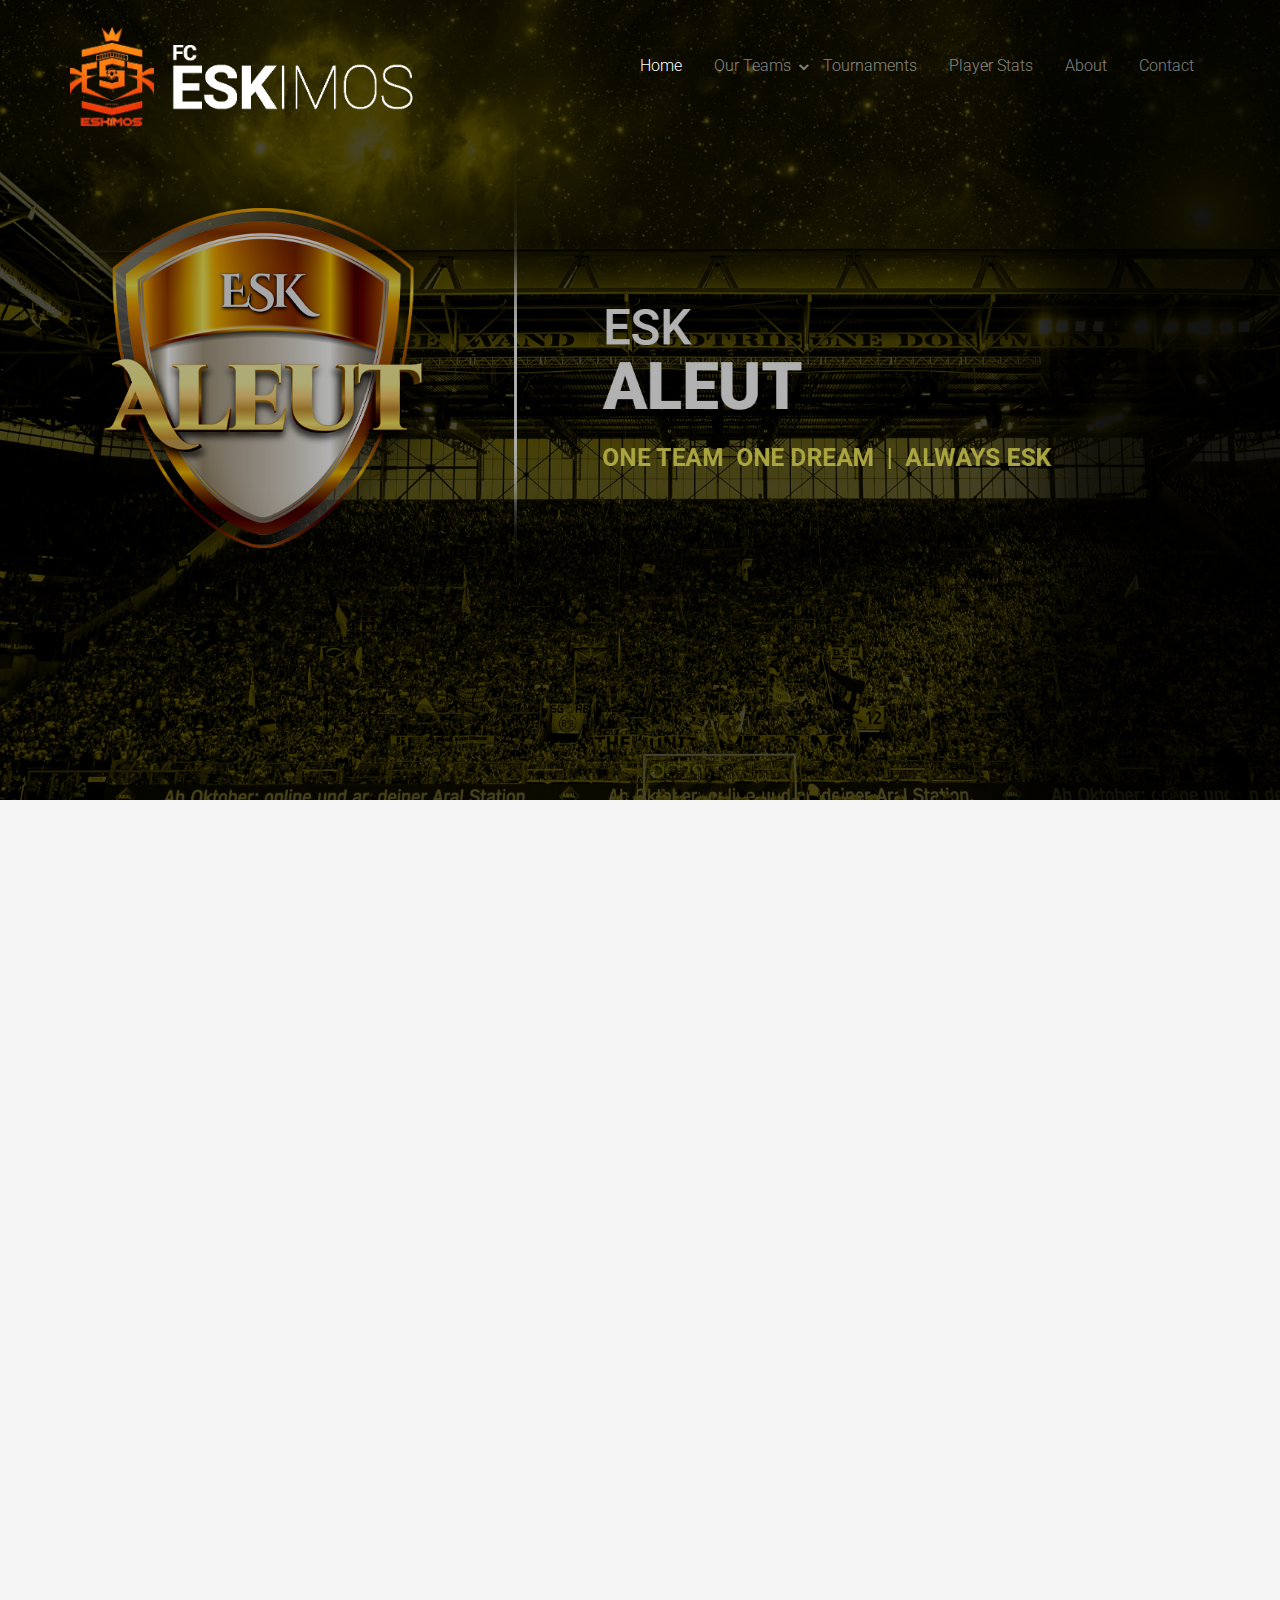
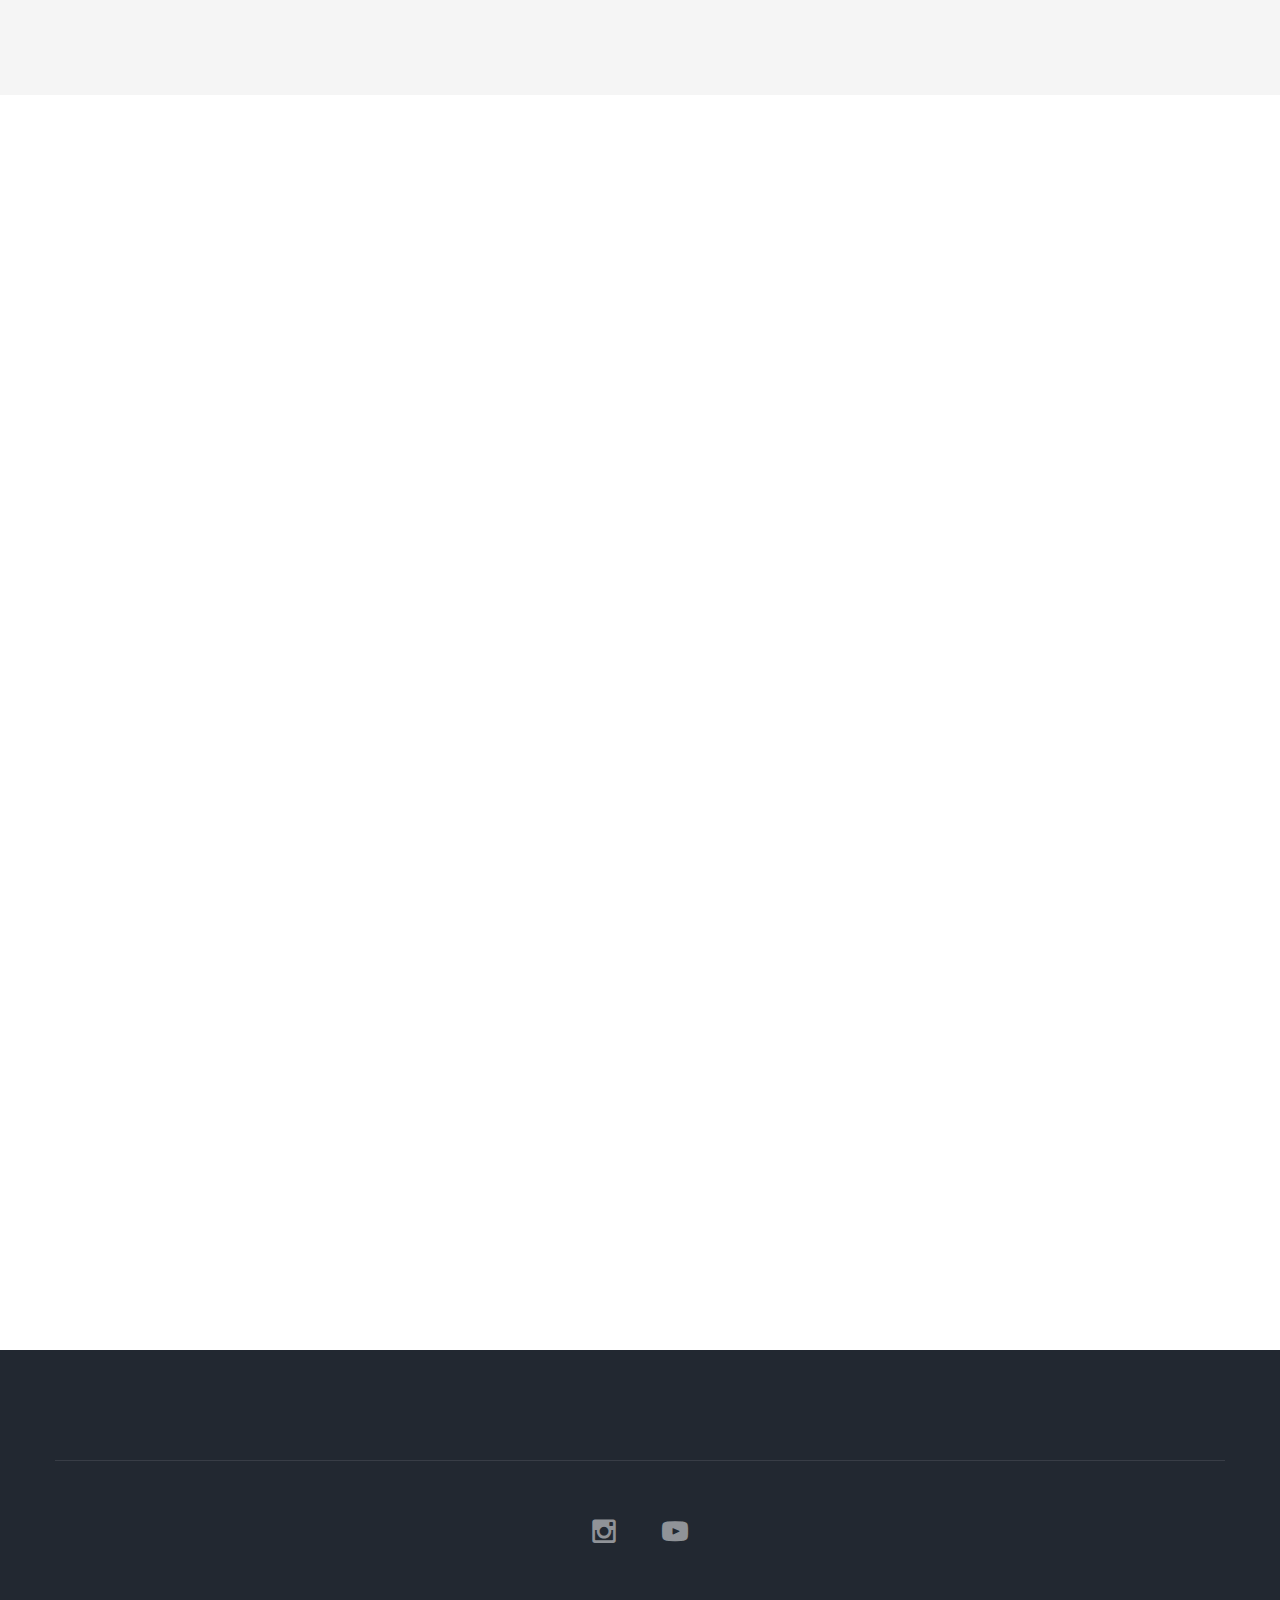
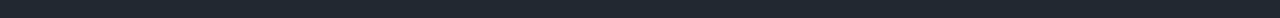
<file: aleut.html>
<!DOCTYPE html>
<!--[if lt IE 7]>      <html class="no-js lt-ie9 lt-ie8 lt-ie7"> <![endif]-->
<!--[if IE 7]>         <html class="no-js lt-ie9 lt-ie8"> <![endif]-->
<!--[if IE 8]>         <html class="no-js lt-ie9"> <![endif]-->
<!--[if gt IE 8]><!--> <html class="no-js"> <!--<![endif]-->
	<head>
	<meta charset="utf-8">
	<meta http-equiv="X-UA-Compatible" content="IE=edge">
	<title> ESK ALEUT</title>
	<link rel="icon" href="eskLogo/aleut png.png">
	<meta name="viewport" content="width=device-width, initial-scale=1">
	<meta name="description" content="Free HTML5 Template by FREEHTML5.CO" />
	<meta name="keywords" content="free html5, free template, free bootstrap, html5, css3, mobile first, responsive" />
	<meta name="author" content="FREEHTML5.CO" />

  <!-- 
	//////////////////////////////////////////////////////

	FREE HTML5 TEMPLATE 
	DESIGNED & DEVELOPED by FREEHTML5.CO
		
	Website: 		http://freehtml5.co/
	Email: 			info@freehtml5.co
	Twitter: 		http://twitter.com/esk
	Facebook: 		https://www.facebook.com/esk

	//////////////////////////////////////////////////////
	 -->

  	<!-- Facebook and Twitter integration -->
	<meta property="og:title" content=""/>
	<meta property="og:image" content=""/>
	<meta property="og:url" content=""/>
	<meta property="og:site_name" content=""/>
	<meta property="og:description" content=""/>
	<meta name="twitter:title" content="" />
	<meta name="twitter:image" content="" />
	<meta name="twitter:url" content="" />
	<meta name="twitter:card" content="" />

	<!-- Place favicon.ico and apple-touch-icon.png in the root directory -->
	<link rel="shortcut icon" href="favicon.ico">

	<link href='https://fonts.googleapis.com/css?family=Roboto:400,100,300,700,900' rel='stylesheet' type='text/css'>
	
	<!-- Animate.css -->
	<link rel="stylesheet" href="css/animate.css">
	<!-- Icomoon Icon Fonts-->
	<link rel="stylesheet" href="css/icomoon.css">
	<!-- Bootstrap  -->
	<link rel="stylesheet" href="css/bootstrap.css">
	<!-- Superfish -->
	<link rel="stylesheet" href="css/superfish.css">

	<link rel="stylesheet" href="css/style.css">


	<!-- Modernizr JS -->
	<script src="js/modernizr-2.6.2.min.js"></script>
	<!-- FOR IE9 below -->
	<!--[if lt IE 9]>
	<script src="js/respond.min.js"></script>
	<![endif]-->

	</head>
	<body>
		<div id="esk-wrapper">
			<div id="esk-page">
			<div id="esk-header">
				<header id="ESK-header-section">
					<div class="container">
						<div class="nav-header">
							
							<a href="#" class="js-esk-nav-toggle esk-nav-toggle"><i></i></a>
							
							<div id="ESK-logo"><a href="index.html"><img src="eskLogo/for website/esk-main-logo.png" alt="" id="main-logo"> <img src="eskLogo/for website/name.png" alt="" id="logo-logo"> </a></div>
							<!-- START #Esk-menu-wrap -->
							<nav id="esk-menu-wrap" role="navigation">
								<ul class="sf-menu" id="esk-primary-menu">
									<li class="active">
										<a href="index.html">Home</a>
									</li>
									<li>
										<a href="classes.html" class="esk-sub-ddown">Our Teams</a>
										 <ul class="esk-sub-menu">
											 <li><a href="aleut.html">ESK ALEUT</a></li>
											 <li><a href="#">ESK CLASSIX</a></li>
											 <li><a href="#">ESK INUIT</a></li>
											 <li><a href="#">ESK UNITY</a></li>
											 <li><a href="#">ESK YUPIK</a></li> 
										</ul>
									</li>
									<li>
										<a href="tournaments.html">Tournaments</a>
									</li>
									<li><a href="playerstats.html">Player Stats</a></li>
									<li><a href="about.html">About</a></li>
									<li><a href="contact.html">Contact</a></li>
								</ul>
							</nav>
						</div>
					</div>
				</header>		
			</div>
			<!-- end:esk-header -->
			<div class="esk-hero">
				<div class="esk-overlay"></div>
				<div class="esk-cover" data-stellar-background-ratio="0.5" style="background-image: url(images/aleutWallpaper.jpg);">
					<div class="desc animate-box">
						<div class="container">
							<div class="row">								
							</div>
						</div>
					</div>
				</div>
			</div>
			<!-- end:esk-hero -->
		<div id="esk-schedule-section" class="esk-lightgray-section">
			<div class="container">
				<div class="row">
					<div class="col-md-8 col-md-offset-2">
						<div class="heading-section text-center animate-box">
							<h2>Our Team</h2>
							<p>The teams consist of skilled players who represent their team in various tournaments and leagues, aiming to achieve success and recognition in the competitive gaming world.</p>
						</div>
					</div>
				</div>
				<div class="row animate-box">
					<div class="col-md-10 col-md-offset-1 text-center">
						<ul class="schedule">
							<li><a href="#" class="active" data-sched="sunday">1</a></li>
							<li><a href="#" data-sched="monday">2</a></li>
							<li><a href="#" data-sched="tuesday">3</a></li>
							<li><a href="#" data-sched="wednesday">4</a></li>
							<li><a href="#" data-sched="thursday">5</a></li>
							<li><a href="#" data-sched="monday">6</a></li>
							<li><a href="#" data-sched="saturday">7</a></li>
						</ul>
					</div>
					<div class="row text-center">

						<div class="col-md-12 schedule-container">

							<div class="schedule-content active" data-day="sunday">
								<div class="col-md-3 col-sm-6">
									<div class="program program-schedule">
										<img src="images/aleutPlayers/fayis.png" alt="Cycling">										
										<h3>Fayis</h3>
										<span>Manager</span>
										
									</div>
								</div>
								<div class="col-md-3 col-sm-6">
									<div class="program program-schedule">
										<img src="images/aleutPlayers/noobmaster.png" alt="">										
										<h3>Noobmaster</h3>
										<span>Manager</span>
									</div>
								</div>
								<div class="col-md-3 col-sm-6">
									<div class="program program-schedule">
										<img src="images/fit-cycling.svg" alt="">
										<small>06AM-7AM</small>
										<h3>Cycling Program</h3>
										<span>Rita Doe</span>
									</div>
								</div>
								<div class="col-md-3 col-sm-6">
									<div class="program program-schedule">
										<img src="images/fit-boxing.svg" alt="Cycling">
										<small>06AM-7AM</small>
										<h3>Boxing Fitness</h3>
										<span>John Dose</span>
									</div>
								</div>
							</div>
							<!-- END sched-content -->

							<div class="schedule-content" data-day="monday">
								<div class="col-md-3 col-sm-6">
									<div class="program program-schedule">
										<img src="images/fit-yoga.svg" alt="">
										<small>06AM-7AM</small>
										<h3>Yoga Programs</h3>
										<span>James Smith</span>
									</div>
								</div>
								<div class="col-md-3 col-sm-6">
									<div class="program program-schedule">
										<img src="images/fit-dumbell.svg" alt="Cycling">
										<small>06AM-7AM</small>
										<h3>Body Building</h3>
										<span>John Doe</span>
									</div>
								</div>
								<div class="col-md-3 col-sm-6">
									<div class="program program-schedule">
										<img src="images/fit-boxing.svg" alt="Cycling">
										<small>06AM-7AM</small>
										<h3>Boxing Fitness</h3>
										<span>John Dose</span>
									</div>
								</div>
								<div class="col-md-3 col-sm-6">
									<div class="program program-schedule">
										<img src="images/fit-cycling.svg" alt="">
										<small>06AM-7AM</small>
										<h3>Cycling Program</h3>
										<span>Rita Doe</span>
									</div>
								</div>
								
							</div>
							<!-- END sched-content -->

							<div class="schedule-content" data-day="tuesday">
								<div class="col-md-3 col-sm-6">
									<div class="program program-schedule">
										<img src="images/fit-dumbell.svg" alt="Cycling">
										<small>06AM-7AM</small>
										<h3>Body Building</h3>
										<span>John Doe</span>
									</div>
								</div>
								<div class="col-md-3 col-sm-6">
									<div class="program program-schedule">
										<img src="images/fit-yoga.svg" alt="">
										<small>06AM-7AM</small>
										<h3>Yoga Programs</h3>
										<span>James Smith</span>
									</div>
								</div>
								<div class="col-md-3 col-sm-6">
									<div class="program program-schedule">
										<img src="images/fit-cycling.svg" alt="">
										<small>06AM-7AM</small>
										<h3>Cycling Program</h3>
										<span>Rita Doe</span>
									</div>
								</div>
								<div class="col-md-3 col-sm-6">
									<div class="program program-schedule">
										<img src="images/fit-boxing.svg" alt="Cycling">
										<small>06AM-7AM</small>
										<h3>Boxing Fitness</h3>
										<span>John Dose</span>
									</div>
								</div>
							</div>
							<!-- END sched-content -->

							<div class="schedule-content" data-day="wednesday">
								<div class="col-md-3 col-sm-6">
									<div class="program program-schedule">
										<img src="images/fit-yoga.svg" alt="">
										<small>06AM-7AM</small>
										<h3>Yoga Programs</h3>
										<span>James Smith</span>
									</div>
								</div>
								<div class="col-md-3 col-sm-6">
									<div class="program program-schedule">
										<img src="images/fit-dumbell.svg" alt="Cycling">
										<small>06AM-7AM</small>
										<h3>Body Building</h3>
										<span>John Doe</span>
									</div>
								</div>
								<div class="col-md-3 col-sm-6">
									<div class="program program-schedule">
										<img src="images/fit-boxing.svg" alt="Cycling">
										<small>06AM-7AM</small>
										<h3>Boxing Fitness</h3>
										<span>John Dose</span>
									</div>
								</div>
								<div class="col-md-3 col-sm-6">
									<div class="program program-schedule">
										<img src="images/fit-cycling.svg" alt="">
										<small>06AM-7AM</small>
										<h3>Cycling Program</h3>
										<span>Rita Doe</span>
									</div>
								</div>
							</div>
							<!-- END sched-content -->

							<div class="schedule-content" data-day="thursday">
								<div class="col-md-3 col-sm-6">
									<div class="program program-schedule">
										<img src="images/fit-dumbell.svg" alt="Cycling">
										<small>06AM-7AM</small>
										<h3>Body Building</h3>
										<span>John Doe</span>
									</div>
								</div>
								<div class="col-md-3 col-sm-6">
									<div class="program program-schedule">
										<img src="images/fit-yoga.svg" alt="">
										<small>06AM-7AM</small>
										<h3>Yoga Programs</h3>
										<span>James Smith</span>
									</div>
								</div>
								<div class="col-md-3 col-sm-6">
									<div class="program program-schedule">
										<img src="images/fit-cycling.svg" alt="">
										<small>06AM-7AM</small>
										<h3>Cycling Program</h3>
										<span>Rita Doe</span>
									</div>
								</div>
								<div class="col-md-3 col-sm-6">
									<div class="program program-schedule">
										<img src="images/fit-boxing.svg" alt="Cycling">
										<small>06AM-7AM</small>
										<h3>Boxing Fitness</h3>
										<span>John Dose</span>
									</div>
								</div>
							</div>
							<!-- END sched-content -->

							<div class="schedule-content" data-day="friday">
								<div class="col-md-3 col-sm-6">
									<div class="program program-schedule">
										<img src="images/fit-yoga.svg" alt="">
										<small>06AM-7AM</small>
										<h3>Yoga Programs</h3>
										<span>James Smith</span>
									</div>
								</div>
								<div class="col-md-3 col-sm-6">
									<div class="program program-schedule">
										<img src="images/fit-dumbell.svg" alt="Cycling">
										<small>06AM-7AM</small>
										<h3>Body Building</h3>
										<span>John Doe</span>
									</div>
								</div>
								<div class="col-md-3 col-sm-6">
									<div class="program program-schedule">
										<img src="images/fit-boxing.svg" alt="Cycling">
										<small>06AM-7AM</small>
										<h3>Boxing Fitness</h3>
										<span>John Dose</span>
									</div>
								</div>
								<div class="col-md-3 col-sm-6">
									<div class="program program-schedule">
										<img src="images/fit-cycling.svg" alt="">
										<small>06AM-7AM</small>
										<h3>Cycling Program</h3>
										<span>Rita Doe</span>
									</div>
								</div>
							</div>
							<!-- END sched-content -->

							<div class="schedule-content" data-day="saturday">
								<div class="col-md-3 col-sm-6">
									<div class="program program-schedule">
										<img src="images/fit-dumbell.svg" alt="Cycling">
										<small>06AM-7AM</small>
										<h3>Body Building</h3>
										<span>John Doe</span>
									</div>
								</div>
								<div class="col-md-3 col-sm-6">
									<div class="program program-schedule">
										<img src="images/fit-yoga.svg" alt="">
										<small>06AM-7AM</small>
										<h3>Yoga Programs</h3>
										<span>James Smith</span>
									</div>
								</div>
								<div class="col-md-3 col-sm-6">
									<div class="program program-schedule">
										<img src="images/fit-cycling.svg" alt="">
										<small>06AM-7AM</small>
										<h3>Cycling Program</h3>
										<span>Rita Doe</span>
									</div>
								</div>
								<div class="col-md-3 col-sm-6">
									<div class="program program-schedule">
										<img src="images/fit-boxing.svg" alt="Cycling">
										<small>06AM-7AM</small>
										<h3>Boxing Fitness</h3>
										<span>John Dose</span>
									</div>
								</div>
							</div>
							<!-- END sched-content -->
						</div>

						
					</div>
				</div>
			</div>
		</div>
		<div id="esk-programs-section">
			<div class="container">
				<div class="row">
					<div class="col-md-8 col-md-offset-2">
						<div class="heading-section text-center animate-box">
							<h2>Our Latest Performances</h2>
							<p>Esk Team has conducted many tournaments since its inception... <br>below are the latest 6 Tournament Stats of Aleut Team</p>
						</div>
					</div>
				</div>
				<div class="row text-center">
					<div class="col-md-4 col-sm-6">
						<div class="program animate-box">
							<img src="eskLogo/for website/eskleague.jpg" alt="Cycling">
							<h3>Esk League</h3>
							<p>24 Teams with 5 players each. <br> A goal basis tournament.</p>
							<span><a href="esk tournaments/esk ucl.html" class="btn btn-default">Check Now</a></span>
						</div>
					</div>
					<div class="col-md-4 col-sm-6">
						<div class="program animate-box">
							<img src="eskLogo/for website/eskucl.jpg" alt="">
							<h3>Esk Ucl</h3>
							<p>20 Teams with 6 players each. <br>A Division basis tournament. </p>
							<span><a href="#" class="btn btn-default">Check Now</a></span>
						</div>
					</div>
					<div class="col-md-4 col-sm-6">
						<div class="program animate-box">
							<img src="eskLogo/for website/esk3star.jpg" alt="">
							<h3>Esk 3star Tournament</h3>
							<p> Individual Group + Knock Tournament. Players value : 3 or less can only be used.</p>
							<span><a href="#" class="btn btn-default">Check Now</a></span>
						</div>
					</div>
					<div class="col-md-4 col-sm-6">
						<div class="program animate-box">
							<img src="eskLogo/for website/eskknockbelt.png" alt="Cycling">
							<h3>Esk Individual Knockouts</h3>
							<p>Weekend Individual Knockout Tournament</p>
							<span><a href="#" class="btn btn-default">Check Now</a></span>
						</div>
					</div>
					<div class="col-md-4 col-sm-6">
						<div class="program animate-box">
							<img src="eskLogo/for website/eskduobelt.png" alt="">
							<h3>Esk Duo Knockouts</h3>
							<p> Weekend Co op <br>Knockout Tournament</p>
							<span><a href="#" class="btn btn-default">Check Now</a></span>
						</div>
					</div>
					<div class="col-md-4 col-sm-6">
						<div class="program animate-box">
							<img src="eskLogo/for website/esktriobelt.png" alt="">
							<h3>Esk Trio Knockouts</h3>
							<p> Weekend Knockout Tournament with 3players in a team</p>
							<span><a href="#" class="btn btn-default">Check Now</a></span>
						</div>
					</div>
				</div>
			</div>
		</div>
		<footer>
			<div id="footer">
				<div class="container">
					
					<div class="row copy-right">
						<div class="col-md-6 col-md-offset-3 text-center">
							<p class="esk-social-icons">								
								<a href="https://wa.me/+918078495276"><i class="icon-instagram"></i></a>
								<a class="whatsapp-btn" href="https://wa.me/+918078495276"><i class="fab fa-whatsapp"></i></a>
								<a href="#"><i class="icon-youtube"></i></a>
							</p>
						</div>
					</div>
				</div>
			</div>
		</footer>
	

	</div>
	<!-- END esk-page -->

	</div>
	<!-- END esk-wrapper -->

	<!-- jQuery -->


	<script src="js/jquery.min.js"></script>
	<!-- jQuery Easing -->
	<script src="js/jquery.easing.1.3.js"></script>
	<!-- Bootstrap -->
	<script src="js/bootstrap.min.js"></script>
	<!-- Waypoints -->
	<script src="js/jquery.waypoints.min.js"></script>
	<!-- Stellar -->
	<script src="js/jquery.stellar.min.js"></script>
	<!-- Superfish -->
	<script src="js/hoverIntent.js"></script>
	<script src="js/superfish.js"></script>

	<!-- Main JS (Do not remove) -->
	<script src="js/main.js"></script>

	</body>
</html>
</file>
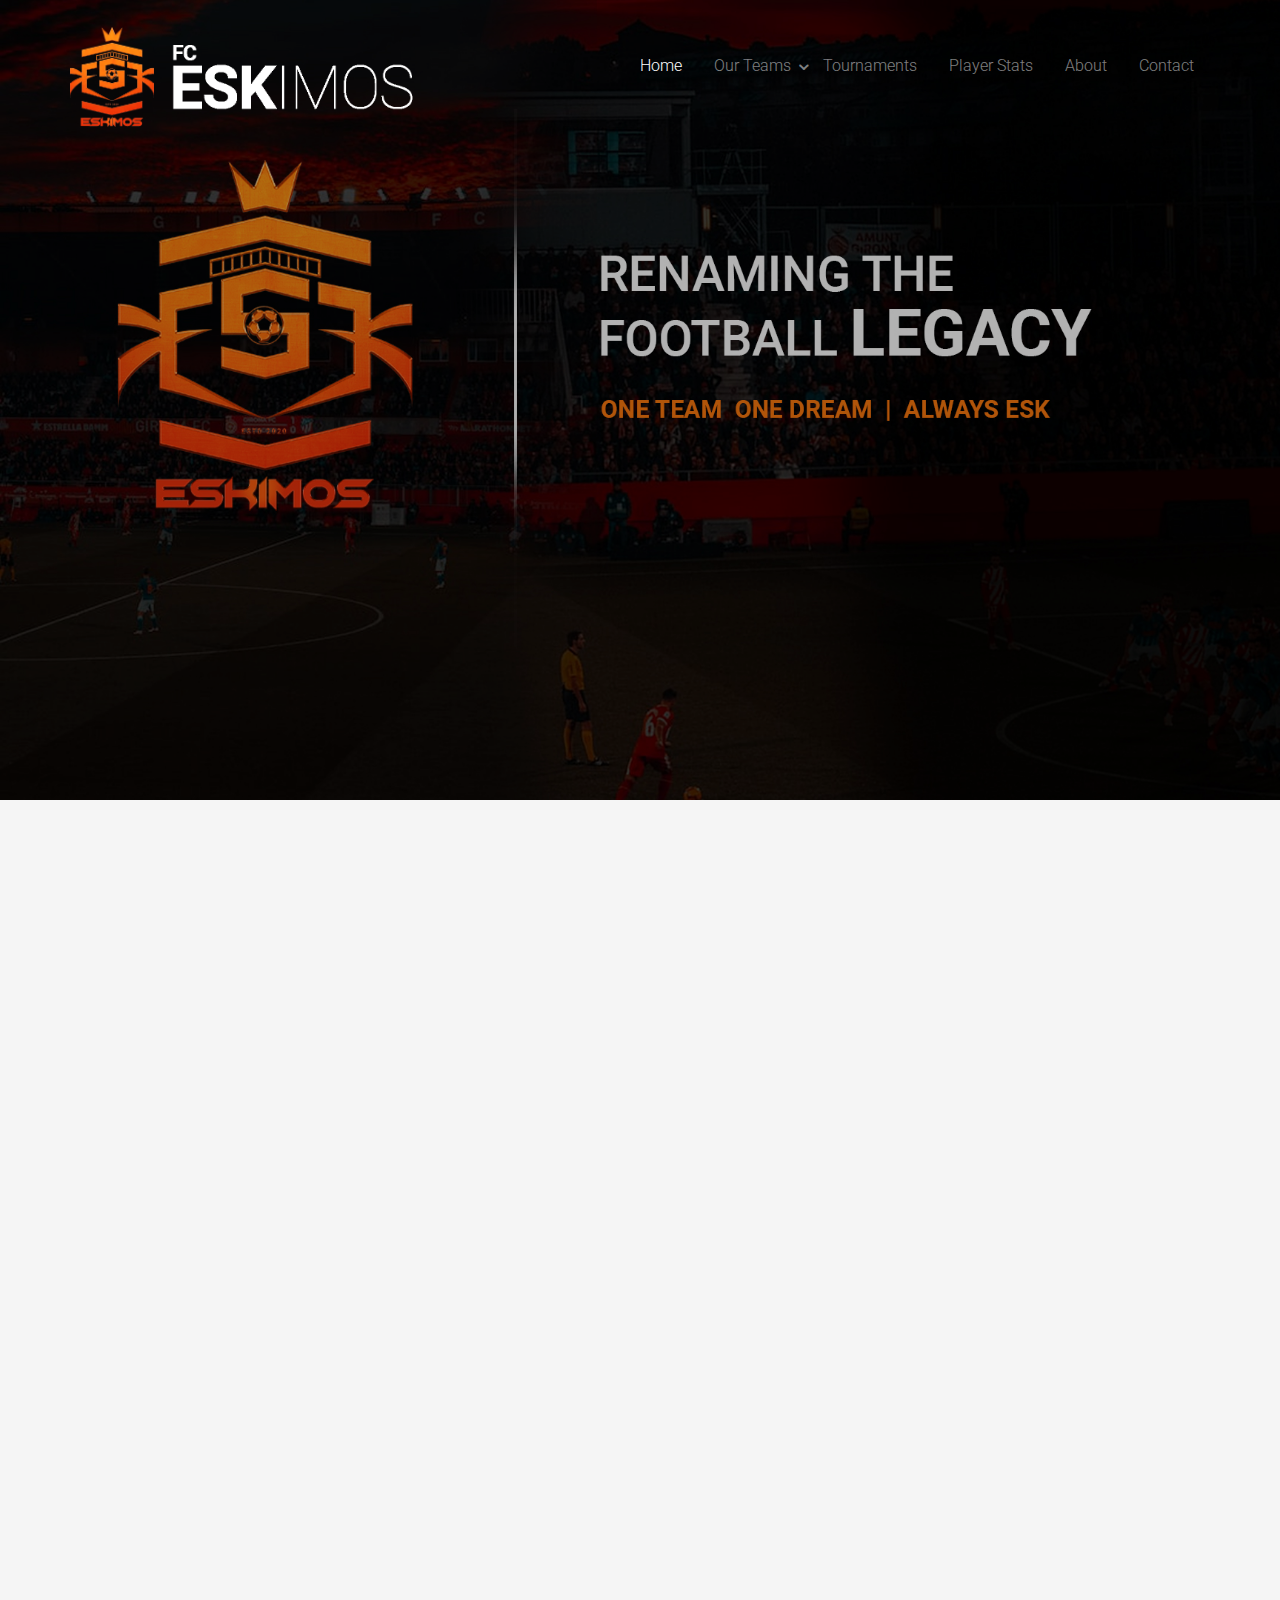
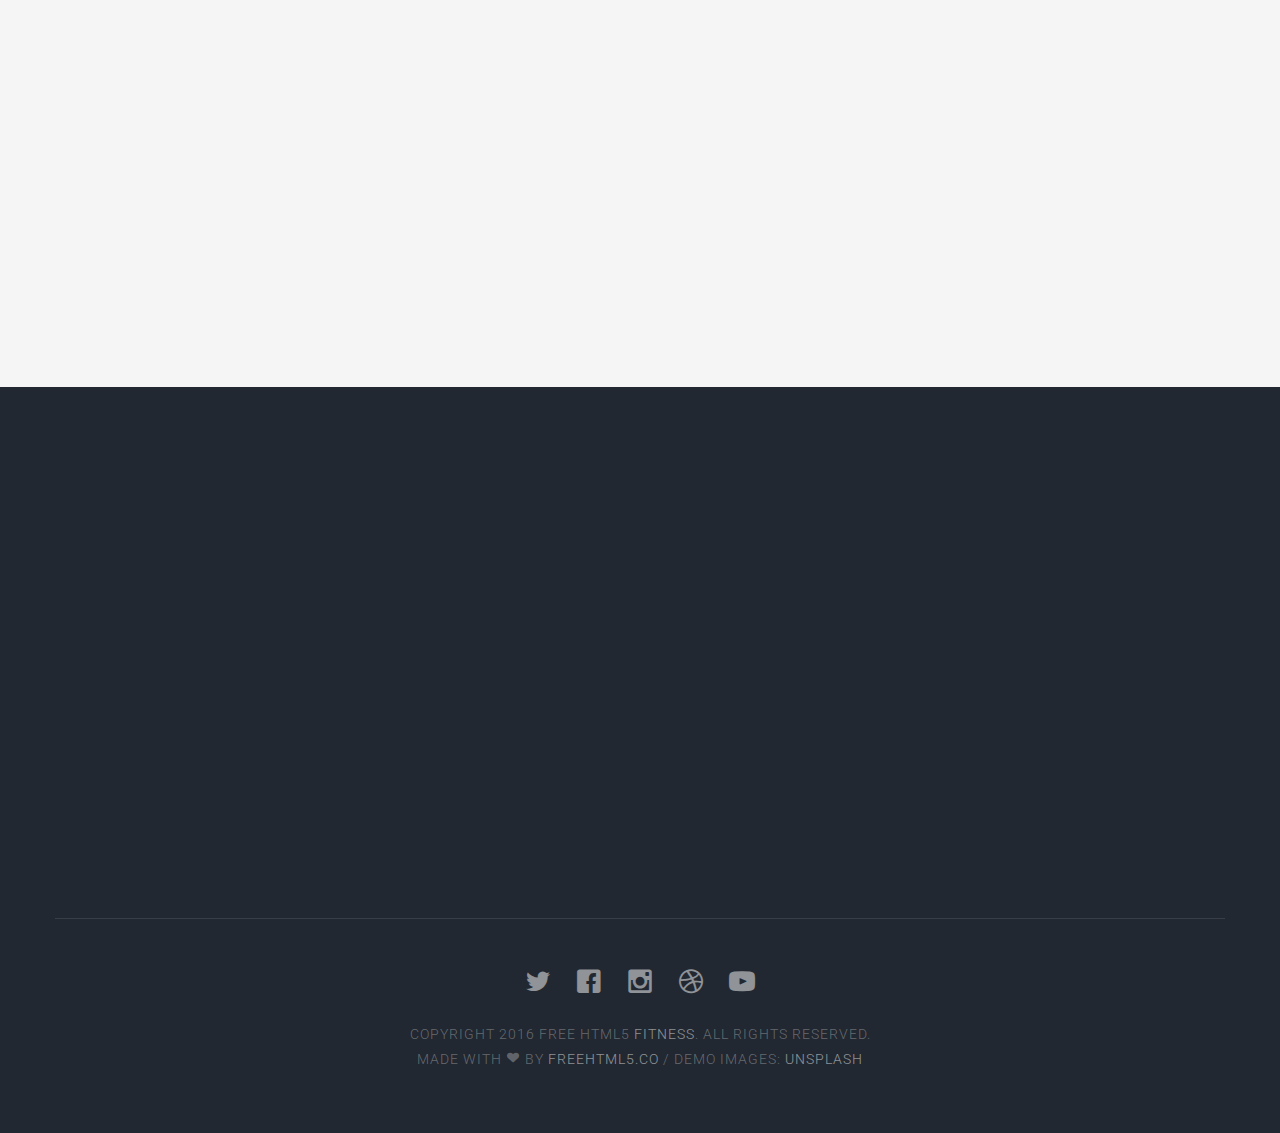
<file: tournaments.html>
<!DOCTYPE html>
<!--[if lt IE 7]>      <html class="no-js lt-ie9 lt-ie8 lt-ie7"> <![endif]-->
<!--[if IE 7]>         <html class="no-js lt-ie9 lt-ie8"> <![endif]-->
<!--[if IE 8]>         <html class="no-js lt-ie9"> <![endif]-->
<!--[if gt IE 8]><!--> <html class="no-js"> <!--<![endif]-->
	<head>
	<meta charset="utf-8">
	<meta http-equiv="X-UA-Compatible" content="IE=edge">
	<title>Fitness &mdash; 100% Free Fully Responsive HTML5 Template by FREEHTML5.co</title>
	<meta name="viewport" content="width=device-width, initial-scale=1">
	<meta name="description" content="Free HTML5 Template by FREEHTML5.CO" />
	<meta name="keywords" content="free html5, free template, free bootstrap, html5, css3, mobile first, responsive" />
	<meta name="author" content="FREEHTML5.CO" />

  <!-- 
	//////////////////////////////////////////////////////

	FREE HTML5 TEMPLATE 
	DESIGNED & DEVELOPED by FREEHTML5.CO
		
	Website: 		http://freehtml5.co/
	Email: 			info@freehtml5.co
	Twitter: 		http://twitter.com/esk
	Facebook: 		https://www.facebook.com/esk

	//////////////////////////////////////////////////////
	 -->

  	<!-- Facebook and Twitter integration -->
	<meta property="og:title" content=""/>
	<meta property="og:image" content=""/>
	<meta property="og:url" content=""/>
	<meta property="og:site_name" content=""/>
	<meta property="og:description" content=""/>
	<meta name="twitter:title" content="" />
	<meta name="twitter:image" content="" />
	<meta name="twitter:url" content="" />
	<meta name="twitter:card" content="" />

	<!-- Place favicon.ico and apple-touch-icon.png in the root directory -->
	<link rel="shortcut icon" href="favicon.ico">

	<link href='https://fonts.googleapis.com/css?family=Roboto:400,100,300,700,900' rel='stylesheet' type='text/css'>
	
	<!-- Animate.css -->
	<link rel="stylesheet" href="css/animate.css">
	<!-- Icomoon Icon Fonts-->
	<link rel="stylesheet" href="css/icomoon.css">
	<!-- Bootstrap  -->
	<link rel="stylesheet" href="css/bootstrap.css">
	<!-- Superfish -->
	<link rel="stylesheet" href="css/superfish.css">

	<link rel="stylesheet" href="css/style.css">
	


	<!-- Modernizr JS -->
	<script src="js/modernizr-2.6.2.min.js"></script>
	<!-- FOR IE9 below -->
	<!--[if lt IE 9]>
	<script src="js/respond.min.js"></script>
	<![endif]-->

	</head>
	<body>
		<div id="esk-wrapper">
			<div id="esk-page">
			<div id="esk-header">
				<header id="ESK-header-section">
					<div class="container">
						<div class="nav-header">
							
							<a href="#" class="js-esk-nav-toggle esk-nav-toggle"><i></i></a>
							
							<div id="ESK-logo"><a href="index.html"><img src="eskLogo/for website/esk-main-logo.png" alt="" id="main-logo"> <img src="eskLogo/for website/name.png" alt="" id="logo-logo"> </a></div>
							<!-- START #Esk-menu-wrap -->
							<nav id="esk-menu-wrap" role="navigation">
								<ul class="sf-menu" id="esk-primary-menu">
									<li class="active">
										<a href="index.html">Home</a>
									</li>
									<li>
										<a href="classes.html" class="esk-sub-ddown">Our Teams</a>
										 <ul class="esk-sub-menu">
											 <li><a href="aleut.html">ESK ALEUT</a></li>
											 <li><a href="#">ESK CLASSIX</a></li>
											 <li><a href="#">ESK INUIT</a></li>
											 <li><a href="#">ESK UNITY</a></li>
											 <li><a href="#">ESK YUPIK</a></li> 
										</ul>
									</li>
									<li>
										<a href="tournaments.html">Tournaments</a>
									</li>
									<li><a href="playerstats.html">Player Stats</a></li>
									<li><a href="about.html">About</a></li>
									<li><a href="contact.html">Contact</a></li>
								</ul>
							</nav>
						</div>
					</div>
				</header>		
			</div>
			<!-- end:esk-header -->
			<div class="esk-hero">
				<div class="esk-overlay"></div>
				<div class="esk-cover" data-stellar-background-ratio="0.5" style="background-image: url(images/home-image.jpg);">
					<div class="desc animate-box">
						<div class="container">
							<div class="row">								
							</div>
						</div>
					</div>
				</div>
			</div>
			<!-- end:esk-hero -->
		<div id="esk-schedule-section" class="esk-lightgray-section">
			<div class="container">
				<div class="row">
					<div class="col-md-8 col-md-offset-2">
						<div class="heading-section text-center animate-box">
							<h2>Class Schedule</h2>
							<p>Separated they live in Bookmarksgrove right at the coast of the Semantics, a large language ocean.</p>
						</div>
					</div>
				</div>
				<div class="row animate-box">
					<div class="col-md-10 col-md-offset-1 text-center">
						<ul class="schedule">
							<li><a href="#" class="active" data-sched="sunday">Sunday</a></li>
							<li><a href="#" data-sched="monday">Monday</a></li>
							<li><a href="#" data-sched="tuesday">Tuesday</a></li>
							<li><a href="#" data-sched="wednesday">Wednesday</a></li>
							<li><a href="#" data-sched="thursday">Thursday</a></li>
							<li><a href="#" data-sched="monday">Monday</a></li>
							<li><a href="#" data-sched="saturday">Saturday</a></li>
						</ul>
					</div>
					<div class="row text-center">

						<div class="col-md-12 schedule-container">

							<div class="schedule-content active" data-day="sunday">
								<div class="col-md-3 col-sm-6">
									<div class="program program-schedule">
										<img src="images/fit-dumbell.svg" alt="Cycling">
										<small>06AM-7AM</small>
										<h3>Body Building</h3>
										<span>John Doe</span>
									</div>
								</div>
								<div class="col-md-3 col-sm-6">
									<div class="program program-schedule">
										<img src="images/fit-yoga.svg" alt="">
										<small>06AM-7AM</small>
										<h3>Yoga Programs</h3>
										<span>James Smith</span>
									</div>
								</div>
								<div class="col-md-3 col-sm-6">
									<div class="program program-schedule">
										<img src="images/fit-cycling.svg" alt="">
										<small>06AM-7AM</small>
										<h3>Cycling Program</h3>
										<span>Rita Doe</span>
									</div>
								</div>
								<div class="col-md-3 col-sm-6">
									<div class="program program-schedule">
										<img src="images/fit-boxing.svg" alt="Cycling">
										<small>06AM-7AM</small>
										<h3>Boxing Fitness</h3>
										<span>John Dose</span>
									</div>
								</div>
								<div class="col-md-3 col-sm-6">
									<div class="program program-schedule">
										<img src="images/fit-dumbell.svg" alt="Cycling">
										<small>06AM-7AM</small>
										<h3>Body Building</h3>
										<span>John Doe</span>
									</div>
								</div>
								<div class="col-md-3 col-sm-6">
									<div class="program program-schedule">
										<img src="images/fit-yoga.svg" alt="">
										<small>06AM-7AM</small>
										<h3>Yoga Programs</h3>
										<span>James Smith</span>
									</div>
								</div>
								<div class="col-md-3 col-sm-6">
									<div class="program program-schedule">
										<img src="images/fit-cycling.svg" alt="">
										<small>06AM-7AM</small>
										<h3>Cycling Program</h3>
										<span>Rita Doe</span>
									</div>
								</div>
								<div class="col-md-3 col-sm-6">
									<div class="program program-schedule">
										<img src="images/fit-boxing.svg" alt="Cycling">
										<small>06AM-7AM</small>
										<h3>Boxing Fitness</h3>
										<span>John Dose</span>
									</div>
								</div>
							</div>
							<!-- END sched-content -->

							<div class="schedule-content" data-day="monday">
								<div class="col-md-3 col-sm-6">
									<div class="program program-schedule">
										<img src="images/fit-yoga.svg" alt="">
										<small>06AM-7AM</small>
										<h3>Yoga Programs</h3>
										<span>James Smith</span>
									</div>
								</div>
								<div class="col-md-3 col-sm-6">
									<div class="program program-schedule">
										<img src="images/fit-dumbell.svg" alt="Cycling">
										<small>06AM-7AM</small>
										<h3>Body Building</h3>
										<span>John Doe</span>
									</div>
								</div>
								<div class="col-md-3 col-sm-6">
									<div class="program program-schedule">
										<img src="images/fit-boxing.svg" alt="Cycling">
										<small>06AM-7AM</small>
										<h3>Boxing Fitness</h3>
										<span>John Dose</span>
									</div>
								</div>
								<div class="col-md-3 col-sm-6">
									<div class="program program-schedule">
										<img src="images/fit-cycling.svg" alt="">
										<small>06AM-7AM</small>
										<h3>Cycling Program</h3>
										<span>Rita Doe</span>
									</div>
								</div>
								
							</div>
							<!-- END sched-content -->

							<div class="schedule-content" data-day="tuesday">
								<div class="col-md-3 col-sm-6">
									<div class="program program-schedule">
										<img src="images/fit-dumbell.svg" alt="Cycling">
										<small>06AM-7AM</small>
										<h3>Body Building</h3>
										<span>John Doe</span>
									</div>
								</div>
								<div class="col-md-3 col-sm-6">
									<div class="program program-schedule">
										<img src="images/fit-yoga.svg" alt="">
										<small>06AM-7AM</small>
										<h3>Yoga Programs</h3>
										<span>James Smith</span>
									</div>
								</div>
								<div class="col-md-3 col-sm-6">
									<div class="program program-schedule">
										<img src="images/fit-cycling.svg" alt="">
										<small>06AM-7AM</small>
										<h3>Cycling Program</h3>
										<span>Rita Doe</span>
									</div>
								</div>
								<div class="col-md-3 col-sm-6">
									<div class="program program-schedule">
										<img src="images/fit-boxing.svg" alt="Cycling">
										<small>06AM-7AM</small>
										<h3>Boxing Fitness</h3>
										<span>John Dose</span>
									</div>
								</div>
							</div>
							<!-- END sched-content -->

							<div class="schedule-content" data-day="wednesday">
								<div class="col-md-3 col-sm-6">
									<div class="program program-schedule">
										<img src="images/fit-yoga.svg" alt="">
										<small>06AM-7AM</small>
										<h3>Yoga Programs</h3>
										<span>James Smith</span>
									</div>
								</div>
								<div class="col-md-3 col-sm-6">
									<div class="program program-schedule">
										<img src="images/fit-dumbell.svg" alt="Cycling">
										<small>06AM-7AM</small>
										<h3>Body Building</h3>
										<span>John Doe</span>
									</div>
								</div>
								<div class="col-md-3 col-sm-6">
									<div class="program program-schedule">
										<img src="images/fit-boxing.svg" alt="Cycling">
										<small>06AM-7AM</small>
										<h3>Boxing Fitness</h3>
										<span>John Dose</span>
									</div>
								</div>
								<div class="col-md-3 col-sm-6">
									<div class="program program-schedule">
										<img src="images/fit-cycling.svg" alt="">
										<small>06AM-7AM</small>
										<h3>Cycling Program</h3>
										<span>Rita Doe</span>
									</div>
								</div>
							</div>
							<!-- END sched-content -->

							<div class="schedule-content" data-day="thursday">
								<div class="col-md-3 col-sm-6">
									<div class="program program-schedule">
										<img src="images/fit-dumbell.svg" alt="Cycling">
										<small>06AM-7AM</small>
										<h3>Body Building</h3>
										<span>John Doe</span>
									</div>
								</div>
								<div class="col-md-3 col-sm-6">
									<div class="program program-schedule">
										<img src="images/fit-yoga.svg" alt="">
										<small>06AM-7AM</small>
										<h3>Yoga Programs</h3>
										<span>James Smith</span>
									</div>
								</div>
								<div class="col-md-3 col-sm-6">
									<div class="program program-schedule">
										<img src="images/fit-cycling.svg" alt="">
										<small>06AM-7AM</small>
										<h3>Cycling Program</h3>
										<span>Rita Doe</span>
									</div>
								</div>
								<div class="col-md-3 col-sm-6">
									<div class="program program-schedule">
										<img src="images/fit-boxing.svg" alt="Cycling">
										<small>06AM-7AM</small>
										<h3>Boxing Fitness</h3>
										<span>John Dose</span>
									</div>
								</div>
							</div>
							<!-- END sched-content -->

							<div class="schedule-content" data-day="friday">
								<div class="col-md-3 col-sm-6">
									<div class="program program-schedule">
										<img src="images/fit-yoga.svg" alt="">
										<small>06AM-7AM</small>
										<h3>Yoga Programs</h3>
										<span>James Smith</span>
									</div>
								</div>
								<div class="col-md-3 col-sm-6">
									<div class="program program-schedule">
										<img src="images/fit-dumbell.svg" alt="Cycling">
										<small>06AM-7AM</small>
										<h3>Body Building</h3>
										<span>John Doe</span>
									</div>
								</div>
								<div class="col-md-3 col-sm-6">
									<div class="program program-schedule">
										<img src="images/fit-boxing.svg" alt="Cycling">
										<small>06AM-7AM</small>
										<h3>Boxing Fitness</h3>
										<span>John Dose</span>
									</div>
								</div>
								<div class="col-md-3 col-sm-6">
									<div class="program program-schedule">
										<img src="images/fit-cycling.svg" alt="">
										<small>06AM-7AM</small>
										<h3>Cycling Program</h3>
										<span>Rita Doe</span>
									</div>
								</div>
							</div>
							<!-- END sched-content -->

							<div class="schedule-content" data-day="saturday">
								<div class="col-md-3 col-sm-6">
									<div class="program program-schedule">
										<img src="images/fit-dumbell.svg" alt="Cycling">
										<small>06AM-7AM</small>
										<h3>Body Building</h3>
										<span>John Doe</span>
									</div>
								</div>
								<div class="col-md-3 col-sm-6">
									<div class="program program-schedule">
										<img src="images/fit-yoga.svg" alt="">
										<small>06AM-7AM</small>
										<h3>Yoga Programs</h3>
										<span>James Smith</span>
									</div>
								</div>
								<div class="col-md-3 col-sm-6">
									<div class="program program-schedule">
										<img src="images/fit-cycling.svg" alt="">
										<small>06AM-7AM</small>
										<h3>Cycling Program</h3>
										<span>Rita Doe</span>
									</div>
								</div>
								<div class="col-md-3 col-sm-6">
									<div class="program program-schedule">
										<img src="images/fit-boxing.svg" alt="Cycling">
										<small>06AM-7AM</small>
										<h3>Boxing Fitness</h3>
										<span>John Dose</span>
									</div>
								</div>
							</div>
							<!-- END sched-content -->
						</div>

						
					</div>
				</div>
			</div>
		</div>
		
		<footer>
			<div id="footer">
				<div class="container">
					<div class="row">
						<div class="col-md-4 animate-box">
							<h3 class="section-title">About Us</h3>
							<p>Far far away, behind the word mountains, far from the countries Vokalia and Consonantia, there live the blind texts. Separated they live in Bookmarksgrove right at the coast of the Semantics.</p>
						</div>

						<div class="col-md-4 animate-box">
							<h3 class="section-title">Our Address</h3>
							<ul class="contact-info">
								<li><i class="icon-map-marker"></i>198 West 21th Street, Suite 721 New York NY 10016</li>
								<li><i class="icon-phone"></i>+ 1235 2355 98</li>
								<li><i class="icon-envelope"></i><a href="#">info@yoursite.com</a></li>
								<li><i class="icon-globe2"></i><a href="#">www.yoursite.com</a></li>
							</ul>
						</div>
						<div class="col-md-4 animate-box">
							<h3 class="section-title">Drop us a line</h3>
							<form class="contact-form">
								<div class="form-group">
									<label for="name" class="sr-only">Name</label>
									<input type="name" class="form-control" id="name" placeholder="Name">
								</div>
								<div class="form-group">
									<label for="email" class="sr-only">Email</label>
									<input type="email" class="form-control" id="email" placeholder="Email">
								</div>
								<div class="form-group">
									<label for="message" class="sr-only">Message</label>
									<textarea class="form-control" id="message" rows="7" placeholder="Message"></textarea>
								</div>
								<div class="form-group">
									<input type="submit" id="btn-submit" class="btn btn-send-message btn-md" value="Send Message">
								</div>
							</form>
						</div>
					</div>
					<div class="row copy-right">
						<div class="col-md-6 col-md-offset-3 text-center">
							<p class="esk-social-icons">
								<a href="#"><i class="icon-twitter2"></i></a>
								<a href="#"><i class="icon-facebook2"></i></a>
								<a href="#"><i class="icon-instagram"></i></a>
								<a href="#"><i class="icon-dribbble2"></i></a>
								<a href="#"><i class="icon-youtube"></i></a>
							</p>
							<p>Copyright 2016 Free Html5 <a href="#">Fitness</a>. All Rights Reserved. <br>Made with <i class="icon-heart3"></i> by <a href="http://freehtml5.co/" target="_blank">Freehtml5.co</a> / Demo Images: <a href="https://unsplash.com/" target="_blank">Unsplash</a></p>
						</div>
					</div>
				</div>
			</div>
		</footer>
	

	</div>
	<!-- END esk-page -->

	</div>
	<!-- END esk-wrapper -->

	<!-- jQuery -->


	<script src="js/jquery.min.js"></script>
	<!-- jQuery Easing -->
	<script src="js/jquery.easing.1.3.js"></script>
	<!-- Bootstrap -->
	<script src="js/bootstrap.min.js"></script>
	<!-- Waypoints -->
	<script src="js/jquery.waypoints.min.js"></script>
	<!-- Stellar -->
	<script src="js/jquery.stellar.min.js"></script>
	<!-- Superfish -->
	<script src="js/hoverIntent.js"></script>
	<script src="js/superfish.js"></script>

	<!-- Main JS (Do not remove) -->
	<script src="js/main.js"></script>

	</body>
</html>
</file>
<file: css/icomoon.css>
@font-face {
    font-family: 'icomoon';
    src:    url('fonts/icomoon.eot?1oniuf');
    src:    url('fonts/icomoon.eot?1oniuf#iefix') format('embedded-opentype'),
        url('fonts/icomoon.ttf?1oniuf') format('truetype'),
        url('fonts/icomoon.woff?1oniuf') format('woff'),
        url('fonts/icomoon.svg?1oniuf#icomoon') format('svg');
    font-weight: normal;
    font-style: normal;
}

[class^="icon-"], [class*=" icon-"] {
    /* use !important to prevent issues with browser extensions that change fonts */
    font-family: 'icomoon' !important;
    speak: none;
    font-style: normal;
    font-weight: normal;
    font-variant: normal;
    text-transform: none;
    line-height: 1;

    /* Better Font Rendering =========== */
    -webkit-font-smoothing: antialiased;
    -moz-osx-font-smoothing: grayscale;
}

.icon-mobile:before {
    content: "\e000";
}
.icon-laptop:before {
    content: "\e001";
}
.icon-desktop:before {
    content: "\e002";
}
.icon-tablet:before {
    content: "\e003";
}
.icon-phone:before {
    content: "\e004";
}
.icon-document:before {
    content: "\e005";
}
.icon-documents:before {
    content: "\e006";
}
.icon-search:before {
    content: "\e007";
}
.icon-clipboard:before {
    content: "\e008";
}
.icon-newspaper:before {
    content: "\e009";
}
.icon-notebook:before {
    content: "\e00a";
}
.icon-book-open:before {
    content: "\e00b";
}
.icon-browser:before {
    content: "\e00c";
}
.icon-calendar:before {
    content: "\e00d";
}
.icon-presentation:before {
    content: "\e00e";
}
.icon-picture:before {
    content: "\e00f";
}
.icon-pictures:before {
    content: "\e010";
}
.icon-video:before {
    content: "\e011";
}
.icon-camera:before {
    content: "\e012";
}
.icon-printer:before {
    content: "\e013";
}
.icon-toolbox:before {
    content: "\e014";
}
.icon-briefcase:before {
    content: "\e015";
}
.icon-wallet:before {
    content: "\e016";
}
.icon-gift:before {
    content: "\e017";
}
.icon-bargraph:before {
    content: "\e018";
}
.icon-grid:before {
    content: "\e019";
}
.icon-expand:before {
    content: "\e01a";
}
.icon-focus:before {
    content: "\e01b";
}
.icon-edit:before {
    content: "\e01c";
}
.icon-adjustments:before {
    content: "\e01d";
}
.icon-ribbon:before {
    content: "\e01e";
}
.icon-hourglass:before {
    content: "\e01f";
}
.icon-lock:before {
    content: "\e020";
}
.icon-megaphone:before {
    content: "\e021";
}
.icon-shield:before {
    content: "\e022";
}
.icon-trophy:before {
    content: "\e023";
}
.icon-flag:before {
    content: "\e024";
}
.icon-map:before {
    content: "\e025";
}
.icon-puzzle:before {
    content: "\e026";
}
.icon-basket:before {
    content: "\e027";
}
.icon-envelope:before {
    content: "\e028";
}
.icon-streetsign:before {
    content: "\e029";
}
.icon-telescope:before {
    content: "\e02a";
}
.icon-gears:before {
    content: "\e02b";
}
.icon-key:before {
    content: "\e02c";
}
.icon-paperclip:before {
    content: "\e02d";
}
.icon-attachment:before {
    content: "\e02e";
}
.icon-pricetags:before {
    content: "\e02f";
}
.icon-lightbulb:before {
    content: "\e030";
}
.icon-layers:before {
    content: "\e031";
}
.icon-pencil:before {
    content: "\e032";
}
.icon-tools:before {
    content: "\e033";
}
.icon-tools-2:before {
    content: "\e034";
}
.icon-scissors:before {
    content: "\e035";
}
.icon-paintbrush:before {
    content: "\e036";
}
.icon-magnifying-glass:before {
    content: "\e037";
}
.icon-circle-compass:before {
    content: "\e038";
}
.icon-linegraph:before {
    content: "\e039";
}
.icon-mic:before {
    content: "\e03a";
}
.icon-strategy:before {
    content: "\e03b";
}
.icon-beaker:before {
    content: "\e03c";
}
.icon-caution:before {
    content: "\e03d";
}
.icon-recycle:before {
    content: "\e03e";
}
.icon-anchor:before {
    content: "\e03f";
}
.icon-profile-male:before {
    content: "\e040";
}
.icon-profile-female:before {
    content: "\e041";
}
.icon-bike:before {
    content: "\e042";
}
.icon-wine:before {
    content: "\e043";
}
.icon-hotairballoon:before {
    content: "\e044";
}
.icon-globe:before {
    content: "\e045";
}
.icon-genius:before {
    content: "\e046";
}
.icon-map-pin:before {
    content: "\e047";
}
.icon-dial:before {
    content: "\e048";
}
.icon-chat:before {
    content: "\e049";
}
.icon-heart:before {
    content: "\e04a";
}
.icon-cloud:before {
    content: "\e04b";
}
.icon-upload:before {
    content: "\e04c";
}
.icon-download:before {
    content: "\e04d";
}
.icon-target:before {
    content: "\e04e";
}
.icon-hazardous:before {
    content: "\e04f";
}
.icon-piechart:before {
    content: "\e050";
}
.icon-speedometer:before {
    content: "\e051";
}
.icon-global:before {
    content: "\e052";
}
.icon-compass:before {
    content: "\e053";
}
.icon-lifesaver:before {
    content: "\e054";
}
.icon-clock:before {
    content: "\e055";
}
.icon-aperture:before {
    content: "\e056";
}
.icon-quote:before {
    content: "\e057";
}
.icon-scope:before {
    content: "\e058";
}
.icon-alarmclock:before {
    content: "\e059";
}
.icon-refresh:before {
    content: "\e05a";
}
.icon-happy:before {
    content: "\e05b";
}
.icon-sad:before {
    content: "\e05c";
}
.icon-facebook:before {
    content: "\e05d";
}
.icon-twitter:before {
    content: "\e05e";
}
.icon-googleplus:before {
    content: "\e05f";
}
.icon-rss:before {
    content: "\e060";
}
.icon-tumblr:before {
    content: "\e061";
}
.icon-linkedin:before {
    content: "\e062";
}
.icon-dribbble:before {
    content: "\e063";
}
.icon-box2:before {
    content: "\ea82";
}
.icon-write:before {
    content: "\ea83";
}
.icon-clock2:before {
    content: "\ea84";
}
.icon-reply2:before {
    content: "\ea85";
}
.icon-reply-all2:before {
    content: "\ea86";
}
.icon-forward2:before {
    content: "\ea87";
}
.icon-flag2:before {
    content: "\ea88";
}
.icon-search2:before {
    content: "\ea89";
}
.icon-trash2:before {
    content: "\ea8a";
}
.icon-envelope2:before {
    content: "\ea8b";
}
.icon-bubble:before {
    content: "\ea8c";
}
.icon-bubbles:before {
    content: "\ea8d";
}
.icon-user2:before {
    content: "\ea8e";
}
.icon-users2:before {
    content: "\ea8f";
}
.icon-cloud2:before {
    content: "\ea90";
}
.icon-download2:before {
    content: "\ea91";
}
.icon-upload2:before {
    content: "\ea92";
}
.icon-rain:before {
    content: "\ea93";
}
.icon-sun:before {
    content: "\ea94";
}
.icon-moon2:before {
    content: "\ea95";
}
.icon-bell2:before {
    content: "\ea96";
}
.icon-folder2:before {
    content: "\ea97";
}
.icon-pin2:before {
    content: "\ea98";
}
.icon-sound2:before {
    content: "\ea99";
}
.icon-microphone:before {
    content: "\ea9a";
}
.icon-camera2:before {
    content: "\ea9b";
}
.icon-image2:before {
    content: "\ea9c";
}
.icon-cog2:before {
    content: "\ea9d";
}
.icon-calendar2:before {
    content: "\ea9e";
}
.icon-book2:before {
    content: "\ea9f";
}
.icon-map-marker:before {
    content: "\eaa0";
}
.icon-store:before {
    content: "\eaa1";
}
.icon-support:before {
    content: "\eaa2";
}
.icon-tag2:before {
    content: "\eaa3";
}
.icon-heart2:before {
    content: "\eaa4";
}
.icon-video-camera:before {
    content: "\eaa5";
}
.icon-trophy2:before {
    content: "\eaa6";
}
.icon-cart:before {
    content: "\eaa7";
}
.icon-eye2:before {
    content: "\eaa8";
}
.icon-cancel:before {
    content: "\eaa9";
}
.icon-chart:before {
    content: "\eaaa";
}
.icon-target2:before {
    content: "\eaab";
}
.icon-printer2:before {
    content: "\eaac";
}
.icon-location2:before {
    content: "\eaad";
}
.icon-bookmark2:before {
    content: "\eaae";
}
.icon-monitor:before {
    content: "\eaaf";
}
.icon-cross2:before {
    content: "\eab0";
}
.icon-plus2:before {
    content: "\eab1";
}
.icon-left:before {
    content: "\eab2";
}
.icon-up:before {
    content: "\eab3";
}
.icon-browser2:before {
    content: "\eab4";
}
.icon-windows:before {
    content: "\eab5";
}
.icon-switch2:before {
    content: "\eab6";
}
.icon-dashboard:before {
    content: "\eab7";
}
.icon-play:before {
    content: "\eab8";
}
.icon-fast-forward:before {
    content: "\eab9";
}
.icon-next:before {
    content: "\eaba";
}
.icon-refresh2:before {
    content: "\eabb";
}
.icon-film:before {
    content: "\eabc";
}
.icon-home2:before {
    content: "\eabd";
}
.icon-add-to-list:before {
    content: "\e901";
}
.icon-classic-computer:before {
    content: "\e902";
}
.icon-controller-fast-backward:before {
    content: "\e903";
}
.icon-creative-commons-attribution:before {
    content: "\e904";
}
.icon-creative-commons-noderivs:before {
    content: "\e905";
}
.icon-creative-commons-noncommercial-eu:before {
    content: "\e906";
}
.icon-creative-commons-noncommercial-us:before {
    content: "\e907";
}
.icon-creative-commons-public-domain:before {
    content: "\e908";
}
.icon-creative-commons-remix:before {
    content: "\e909";
}
.icon-creative-commons-share:before {
    content: "\e90a";
}
.icon-creative-commons-sharealike:before {
    content: "\e90b";
}
.icon-creative-commons:before {
    content: "\e90c";
}
.icon-document-landscape:before {
    content: "\e90d";
}
.icon-remove-user:before {
    content: "\e90e";
}
.icon-warning:before {
    content: "\e90f";
}
.icon-arrow-bold-down:before {
    content: "\e910";
}
.icon-arrow-bold-left:before {
    content: "\e911";
}
.icon-arrow-bold-right:before {
    content: "\e912";
}
.icon-arrow-bold-up:before {
    content: "\e913";
}
.icon-arrow-down:before {
    content: "\e914";
}
.icon-arrow-left:before {
    content: "\e915";
}
.icon-arrow-long-down:before {
    content: "\e916";
}
.icon-arrow-long-left:before {
    content: "\e917";
}
.icon-arrow-long-right:before {
    content: "\e918";
}
.icon-arrow-long-up:before {
    content: "\e919";
}
.icon-arrow-right:before {
    content: "\e91a";
}
.icon-arrow-up:before {
    content: "\e91b";
}
.icon-arrow-with-circle-down:before {
    content: "\e91c";
}
.icon-arrow-with-circle-left:before {
    content: "\e91d";
}
.icon-arrow-with-circle-right:before {
    content: "\e91e";
}
.icon-arrow-with-circle-up:before {
    content: "\e91f";
}
.icon-bookmark:before {
    content: "\e920";
}
.icon-bookmarks:before {
    content: "\e921";
}
.icon-chevron-down:before {
    content: "\e922";
}
.icon-chevron-left:before {
    content: "\e923";
}
.icon-chevron-right:before {
    content: "\e924";
}
.icon-chevron-small-down:before {
    content: "\e925";
}
.icon-chevron-small-left:before {
    content: "\e926";
}
.icon-chevron-small-right:before {
    content: "\e927";
}
.icon-chevron-small-up:before {
    content: "\e928";
}
.icon-chevron-thin-down:before {
    content: "\e929";
}
.icon-chevron-thin-left:before {
    content: "\e92a";
}
.icon-chevron-thin-right:before {
    content: "\e92b";
}
.icon-chevron-thin-up:before {
    content: "\e92c";
}
.icon-chevron-up:before {
    content: "\e92d";
}
.icon-chevron-with-circle-down:before {
    content: "\e92e";
}
.icon-chevron-with-circle-left:before {
    content: "\e92f";
}
.icon-chevron-with-circle-right:before {
    content: "\e930";
}
.icon-chevron-with-circle-up:before {
    content: "\e931";
}
.icon-cloud3:before {
    content: "\e932";
}
.icon-controller-fast-forward:before {
    content: "\e933";
}
.icon-controller-jump-to-start:before {
    content: "\e934";
}
.icon-controller-next:before {
    content: "\e935";
}
.icon-controller-paus:before {
    content: "\e936";
}
.icon-controller-play:before {
    content: "\e937";
}
.icon-controller-record:before {
    content: "\e938";
}
.icon-controller-stop:before {
    content: "\e939";
}
.icon-controller-volume:before {
    content: "\e93a";
}
.icon-dot-single:before {
    content: "\e93b";
}
.icon-dots-three-horizontal:before {
    content: "\e93c";
}
.icon-dots-three-vertical:before {
    content: "\e93d";
}
.icon-dots-two-horizontal:before {
    content: "\e93e";
}
.icon-dots-two-vertical:before {
    content: "\e93f";
}
.icon-download3:before {
    content: "\e940";
}
.icon-emoji-flirt:before {
    content: "\e941";
}
.icon-flow-branch:before {
    content: "\e942";
}
.icon-flow-cascade:before {
    content: "\e943";
}
.icon-flow-line:before {
    content: "\e944";
}
.icon-flow-parallel:before {
    content: "\e945";
}
.icon-flow-tree:before {
    content: "\e946";
}
.icon-install:before {
    content: "\e947";
}
.icon-layers2:before {
    content: "\e948";
}
.icon-open-book:before {
    content: "\e949";
}
.icon-resize-100:before {
    content: "\e94a";
}
.icon-resize-full-screen:before {
    content: "\e94b";
}
.icon-save:before {
    content: "\e94c";
}
.icon-select-arrows:before {
    content: "\e94d";
}
.icon-sound-mute:before {
    content: "\e94e";
}
.icon-sound:before {
    content: "\e94f";
}
.icon-trash:before {
    content: "\e950";
}
.icon-triangle-down:before {
    content: "\e951";
}
.icon-triangle-left:before {
    content: "\e952";
}
.icon-triangle-right:before {
    content: "\e953";
}
.icon-triangle-up:before {
    content: "\e954";
}
.icon-uninstall:before {
    content: "\e955";
}
.icon-upload-to-cloud:before {
    content: "\e956";
}
.icon-upload3:before {
    content: "\e957";
}
.icon-add-user:before {
    content: "\e958";
}
.icon-address:before {
    content: "\e959";
}
.icon-adjust:before {
    content: "\e95a";
}
.icon-air:before {
    content: "\e95b";
}
.icon-aircraft-landing:before {
    content: "\e95c";
}
.icon-aircraft-take-off:before {
    content: "\e95d";
}
.icon-aircraft:before {
    content: "\e95e";
}
.icon-align-bottom:before {
    content: "\e95f";
}
.icon-align-horizontal-middle:before {
    content: "\e960";
}
.icon-align-left:before {
    content: "\e961";
}
.icon-align-right:before {
    content: "\e962";
}
.icon-align-top:before {
    content: "\e963";
}
.icon-align-vertical-middle:before {
    content: "\e964";
}
.icon-archive:before {
    content: "\e965";
}
.icon-area-graph:before {
    content: "\e966";
}
.icon-attachment2:before {
    content: "\e967";
}
.icon-awareness-ribbon:before {
    content: "\e968";
}
.icon-back-in-time:before {
    content: "\e969";
}
.icon-back:before {
    content: "\e96a";
}
.icon-bar-graph:before {
    content: "\e96b";
}
.icon-battery:before {
    content: "\e96c";
}
.icon-beamed-note:before {
    content: "\e96d";
}
.icon-bell:before {
    content: "\e96e";
}
.icon-blackboard:before {
    content: "\e96f";
}
.icon-block:before {
    content: "\e970";
}
.icon-book:before {
    content: "\e971";
}
.icon-bowl:before {
    content: "\e972";
}
.icon-box:before {
    content: "\e973";
}
.icon-briefcase2:before {
    content: "\e974";
}
.icon-browser3:before {
    content: "\e975";
}
.icon-brush:before {
    content: "\e976";
}
.icon-bucket:before {
    content: "\e977";
}
.icon-cake:before {
    content: "\e978";
}
.icon-calculator:before {
    content: "\e979";
}
.icon-calendar3:before {
    content: "\e97a";
}
.icon-camera3:before {
    content: "\e97b";
}
.icon-ccw:before {
    content: "\e97c";
}
.icon-chat2:before {
    content: "\e97d";
}
.icon-check:before {
    content: "\e97e";
}
.icon-circle-with-cross:before {
    content: "\e97f";
}
.icon-circle-with-minus:before {
    content: "\e980";
}
.icon-circle-with-plus:before {
    content: "\e981";
}
.icon-circle:before {
    content: "\e982";
}
.icon-circular-graph:before {
    content: "\e983";
}
.icon-clapperboard:before {
    content: "\e984";
}
.icon-clipboard2:before {
    content: "\e985";
}
.icon-clock3:before {
    content: "\e986";
}
.icon-code:before {
    content: "\e987";
}
.icon-cog:before {
    content: "\e988";
}
.icon-colours:before {
    content: "\e989";
}
.icon-compass2:before {
    content: "\e98a";
}
.icon-copy:before {
    content: "\e98b";
}
.icon-credit-card:before {
    content: "\e98c";
}
.icon-credit:before {
    content: "\e98d";
}
.icon-cross:before {
    content: "\e98e";
}
.icon-cup:before {
    content: "\e98f";
}
.icon-cw:before {
    content: "\e990";
}
.icon-cycle:before {
    content: "\e991";
}
.icon-database:before {
    content: "\e992";
}
.icon-dial-pad:before {
    content: "\e993";
}
.icon-direction:before {
    content: "\e994";
}
.icon-document2:before {
    content: "\e995";
}
.icon-documents2:before {
    content: "\e996";
}
.icon-drink:before {
    content: "\e997";
}
.icon-drive:before {
    content: "\e998";
}
.icon-drop:before {
    content: "\e999";
}
.icon-edit2:before {
    content: "\e99a";
}
.icon-email:before {
    content: "\e99b";
}
.icon-emoji-happy:before {
    content: "\e99c";
}
.icon-emoji-neutral:before {
    content: "\e99d";
}
.icon-emoji-sad:before {
    content: "\e99e";
}
.icon-erase:before {
    content: "\e99f";
}
.icon-eraser:before {
    content: "\e9a0";
}
.icon-export:before {
    content: "\e9a1";
}
.icon-eye:before {
    content: "\e9a2";
}
.icon-feather:before {
    content: "\e9a3";
}
.icon-flag3:before {
    content: "\e9a4";
}
.icon-flash:before {
    content: "\e9a5";
}
.icon-flashlight:before {
    content: "\e9a6";
}
.icon-flat-brush:before {
    content: "\e9a7";
}
.icon-folder-images:before {
    content: "\e9a8";
}
.icon-folder-music:before {
    content: "\e9a9";
}
.icon-folder-video:before {
    content: "\e9aa";
}
.icon-folder:before {
    content: "\e9ab";
}
.icon-forward:before {
    content: "\e9ac";
}
.icon-funnel:before {
    content: "\e9ad";
}
.icon-game-controller:before {
    content: "\e9ae";
}
.icon-gauge:before {
    content: "\e9af";
}
.icon-globe2:before {
    content: "\e9b0";
}
.icon-graduation-cap:before {
    content: "\e9b1";
}
.icon-grid2:before {
    content: "\e9b2";
}
.icon-hair-cross:before {
    content: "\e9b3";
}
.icon-hand:before {
    content: "\e9b4";
}
.icon-heart-outlined:before {
    content: "\e9b5";
}
.icon-heart3:before {
    content: "\e9b6";
}
.icon-help-with-circle:before {
    content: "\e9b7";
}
.icon-help:before {
    content: "\e9b8";
}
.icon-home:before {
    content: "\e9b9";
}
.icon-hour-glass:before {
    content: "\e9ba";
}
.icon-image-inverted:before {
    content: "\e9bb";
}
.icon-image:before {
    content: "\e9bc";
}
.icon-images:before {
    content: "\e9bd";
}
.icon-inbox:before {
    content: "\e9be";
}
.icon-infinity:before {
    content: "\e9bf";
}
.icon-info-with-circle:before {
    content: "\e9c0";
}
.icon-info:before {
    content: "\e9c1";
}
.icon-key2:before {
    content: "\e9c2";
}
.icon-keyboard:before {
    content: "\e9c3";
}
.icon-lab-flask:before {
    content: "\e9c4";
}
.icon-landline:before {
    content: "\e9c5";
}
.icon-language:before {
    content: "\e9c6";
}
.icon-laptop2:before {
    content: "\e9c7";
}
.icon-leaf:before {
    content: "\e9c8";
}
.icon-level-down:before {
    content: "\e9c9";
}
.icon-level-up:before {
    content: "\e9ca";
}
.icon-lifebuoy:before {
    content: "\e9cb";
}
.icon-light-bulb:before {
    content: "\e9cc";
}
.icon-light-down:before {
    content: "\e9cd";
}
.icon-light-up:before {
    content: "\e9ce";
}
.icon-line-graph:before {
    content: "\e9cf";
}
.icon-link:before {
    content: "\e9d0";
}
.icon-list:before {
    content: "\e9d1";
}
.icon-location-pin:before {
    content: "\e9d2";
}
.icon-location:before {
    content: "\e9d3";
}
.icon-lock-open:before {
    content: "\e9d4";
}
.icon-lock2:before {
    content: "\e9d5";
}
.icon-log-out:before {
    content: "\e9d6";
}
.icon-login:before {
    content: "\e9d7";
}
.icon-loop:before {
    content: "\e9d8";
}
.icon-magnet:before {
    content: "\e9d9";
}
.icon-magnifying-glass2:before {
    content: "\e9da";
}
.icon-mail:before {
    content: "\e9db";
}
.icon-man:before {
    content: "\e9dc";
}
.icon-map2:before {
    content: "\e9dd";
}
.icon-mask:before {
    content: "\e9de";
}
.icon-medal:before {
    content: "\e9df";
}
.icon-megaphone2:before {
    content: "\e9e0";
}
.icon-menu:before {
    content: "\e9e1";
}
.icon-message:before {
    content: "\e9e2";
}
.icon-mic2:before {
    content: "\e9e3";
}
.icon-minus:before {
    content: "\e9e4";
}
.icon-mobile2:before {
    content: "\e9e5";
}
.icon-modern-mic:before {
    content: "\e9e6";
}
.icon-moon:before {
    content: "\e9e7";
}
.icon-mouse:before {
    content: "\e9e8";
}
.icon-music:before {
    content: "\e9e9";
}
.icon-network:before {
    content: "\e9ea";
}
.icon-new-message:before {
    content: "\e9eb";
}
.icon-new:before {
    content: "\e9ec";
}
.icon-news:before {
    content: "\e9ed";
}
.icon-note:before {
    content: "\e9ee";
}
.icon-notification:before {
    content: "\e9ef";
}
.icon-old-mobile:before {
    content: "\e9f0";
}
.icon-old-phone:before {
    content: "\e9f1";
}
.icon-palette:before {
    content: "\e9f2";
}
.icon-paper-plane:before {
    content: "\e9f3";
}
.icon-pencil2:before {
    content: "\e9f4";
}
.icon-phone2:before {
    content: "\e9f5";
}
.icon-pie-chart:before {
    content: "\e9f6";
}
.icon-pin:before {
    content: "\e9f7";
}
.icon-plus:before {
    content: "\e9f8";
}
.icon-popup:before {
    content: "\e9f9";
}
.icon-power-plug:before {
    content: "\e9fa";
}
.icon-price-ribbon:before {
    content: "\e9fb";
}
.icon-price-tag:before {
    content: "\e9fc";
}
.icon-print:before {
    content: "\e9fd";
}
.icon-progress-empty:before {
    content: "\e9fe";
}
.icon-progress-full:before {
    content: "\e9ff";
}
.icon-progress-one:before {
    content: "\ea00";
}
.icon-progress-two:before {
    content: "\ea01";
}
.icon-publish:before {
    content: "\ea02";
}
.icon-quote2:before {
    content: "\ea03";
}
.icon-radio:before {
    content: "\ea04";
}
.icon-reply-all:before {
    content: "\ea05";
}
.icon-reply:before {
    content: "\ea06";
}
.icon-retweet:before {
    content: "\ea07";
}
.icon-rocket:before {
    content: "\ea08";
}
.icon-round-brush:before {
    content: "\ea09";
}
.icon-rss2:before {
    content: "\ea0a";
}
.icon-ruler:before {
    content: "\ea0b";
}
.icon-scissors2:before {
    content: "\ea0c";
}
.icon-share-alternitive:before {
    content: "\ea0d";
}
.icon-share:before {
    content: "\ea0e";
}
.icon-shareable:before {
    content: "\ea0f";
}
.icon-shield2:before {
    content: "\ea10";
}
.icon-shop:before {
    content: "\ea11";
}
.icon-shopping-bag:before {
    content: "\ea12";
}
.icon-shopping-basket:before {
    content: "\ea13";
}
.icon-shopping-cart:before {
    content: "\ea14";
}
.icon-shuffle:before {
    content: "\ea15";
}
.icon-signal:before {
    content: "\ea16";
}
.icon-sound-mix:before {
    content: "\ea17";
}
.icon-sports-club:before {
    content: "\ea18";
}
.icon-spreadsheet:before {
    content: "\ea19";
}
.icon-squared-cross:before {
    content: "\ea1a";
}
.icon-squared-minus:before {
    content: "\ea1b";
}
.icon-squared-plus:before {
    content: "\ea1c";
}
.icon-star-outlined:before {
    content: "\ea1d";
}
.icon-star:before {
    content: "\ea1e";
}
.icon-stopwatch:before {
    content: "\ea1f";
}
.icon-suitcase:before {
    content: "\ea20";
}
.icon-swap:before {
    content: "\ea21";
}
.icon-sweden:before {
    content: "\ea22";
}
.icon-switch:before {
    content: "\ea23";
}
.icon-tablet2:before {
    content: "\ea24";
}
.icon-tag:before {
    content: "\ea25";
}
.icon-text-document-inverted:before {
    content: "\ea26";
}
.icon-text-document:before {
    content: "\ea27";
}
.icon-text:before {
    content: "\ea28";
}
.icon-thermometer:before {
    content: "\ea29";
}
.icon-thumbs-down:before {
    content: "\ea2a";
}
.icon-thumbs-up:before {
    content: "\ea2b";
}
.icon-thunder-cloud:before {
    content: "\ea2c";
}
.icon-ticket:before {
    content: "\ea2d";
}
.icon-time-slot:before {
    content: "\ea2e";
}
.icon-tools2:before {
    content: "\ea2f";
}
.icon-traffic-cone:before {
    content: "\ea30";
}
.icon-tree:before {
    content: "\ea31";
}
.icon-trophy3:before {
    content: "\ea32";
}
.icon-tv:before {
    content: "\ea33";
}
.icon-typing:before {
    content: "\ea34";
}
.icon-unread:before {
    content: "\ea35";
}
.icon-untag:before {
    content: "\ea36";
}
.icon-user:before {
    content: "\ea37";
}
.icon-users:before {
    content: "\ea38";
}
.icon-v-card:before {
    content: "\ea39";
}
.icon-video2:before {
    content: "\ea3a";
}
.icon-vinyl:before {
    content: "\ea3b";
}
.icon-voicemail:before {
    content: "\ea3c";
}
.icon-wallet2:before {
    content: "\ea3d";
}
.icon-water:before {
    content: "\ea3e";
}
.icon-500px-with-circle:before {
    content: "\ea3f";
}
.icon-500px:before {
    content: "\ea40";
}
.icon-basecamp:before {
    content: "\ea41";
}
.icon-behance:before {
    content: "\ea42";
}
.icon-creative-cloud:before {
    content: "\ea43";
}
.icon-dropbox:before {
    content: "\ea44";
}
.icon-evernote:before {
    content: "\ea45";
}
.icon-flattr:before {
    content: "\ea46";
}
.icon-foursquare:before {
    content: "\ea47";
}
.icon-google-drive:before {
    content: "\ea48";
}
.icon-google-hangouts:before {
    content: "\ea49";
}
.icon-grooveshark:before {
    content: "\ea4a";
}
.icon-icloud:before {
    content: "\ea4b";
}
.icon-mixi:before {
    content: "\ea4c";
}
.icon-onedrive:before {
    content: "\ea4d";
}
.icon-paypal:before {
    content: "\ea4e";
}
.icon-picasa:before {
    content: "\ea4f";
}
.icon-qq:before {
    content: "\ea50";
}
.icon-rdio-with-circle:before {
    content: "\ea51";
}
.icon-renren:before {
    content: "\ea52";
}
.icon-scribd:before {
    content: "\ea53";
}
.icon-sina-weibo:before {
    content: "\ea54";
}
.icon-skype-with-circle:before {
    content: "\ea55";
}
.icon-skype:before {
    content: "\ea56";
}
.icon-slideshare:before {
    content: "\ea57";
}
.icon-smashing:before {
    content: "\ea58";
}
.icon-soundcloud:before {
    content: "\ea59";
}
.icon-spotify-with-circle:before {
    content: "\ea5a";
}
.icon-spotify:before {
    content: "\ea5b";
}
.icon-swarm:before {
    content: "\ea5c";
}
.icon-vine-with-circle:before {
    content: "\ea5d";
}
.icon-vine:before {
    content: "\ea5e";
}
.icon-vk-alternitive:before {
    content: "\ea5f";
}
.icon-vk-with-circle:before {
    content: "\ea60";
}
.icon-vk:before {
    content: "\ea61";
}
.icon-xing-with-circle:before {
    content: "\ea62";
}
.icon-xing:before {
    content: "\ea63";
}
.icon-yelp:before {
    content: "\ea64";
}
.icon-dribbble-with-circle:before {
    content: "\ea65";
}
.icon-dribbble2:before {
    content: "\ea66";
}
.icon-facebook-with-circle:before {
    content: "\ea67";
}
.icon-facebook2:before {
    content: "\ea68";
}
.icon-flickr-with-circle:before {
    content: "\ea69";
}
.icon-flickr:before {
    content: "\ea6a";
}
.icon-github-with-circle:before {
    content: "\ea6b";
}
.icon-github:before {
    content: "\ea6c";
}
.icon-google-with-circle:before {
    content: "\ea6d";
}
.icon-google:before {
    content: "\ea6e";
}
.icon-instagram-with-circle:before {
    content: "\ea6f";
}
.icon-instagram:before {
    content: "\ea70";
}
.icon-lastfm-with-circle:before {
    content: "\ea71";
}
.icon-lastfm:before {
    content: "\ea72";
}
.icon-linkedin-with-circle:before {
    content: "\ea73";
}
.icon-linkedin2:before {
    content: "\ea74";
}
.icon-pinterest-with-circle:before {
    content: "\ea75";
}
.icon-pinterest:before {
    content: "\ea76";
}
.icon-rdio:before {
    content: "\ea77";
}
.icon-stumbleupon-with-circle:before {
    content: "\ea78";
}
.icon-stumbleupon:before {
    content: "\ea79";
}
.icon-tumblr-with-circle:before {
    content: "\ea7a";
}
.icon-tumblr2:before {
    content: "\ea7b";
}
.icon-twitter-with-circle:before {
    content: "\ea7c";
}
.icon-twitter2:before {
    content: "\ea7d";
}
.icon-vimeo-with-circle:before {
    content: "\ea7e";
}
.icon-vimeo:before {
    content: "\ea7f";
}
.icon-youtube-with-circle:before {
    content: "\ea80";
}
.icon-youtube:before {
    content: "\ea81";
}
.icon-home3:before {
    content: "\eabe";
}
.icon-home22:before {
    content: "\eabf";
}
.icon-home32:before {
    content: "\eac0";
}
.icon-office:before {
    content: "\eac1";
}
.icon-newspaper2:before {
    content: "\eac2";
}
.icon-pencil3:before {
    content: "\eac3";
}
.icon-pencil22:before {
    content: "\eac4";
}
.icon-quill:before {
    content: "\eac5";
}
.icon-pen:before {
    content: "\eac6";
}
.icon-blog:before {
    content: "\eac7";
}
.icon-eyedropper:before {
    content: "\eac8";
}
.icon-droplet:before {
    content: "\eac9";
}
.icon-paint-format:before {
    content: "\eaca";
}
.icon-image3:before {
    content: "\eacb";
}
.icon-images2:before {
    content: "\eacc";
}
.icon-camera4:before {
    content: "\eacd";
}
.icon-headphones:before {
    content: "\eace";
}
.icon-music2:before {
    content: "\eacf";
}
.icon-play2:before {
    content: "\ead0";
}
.icon-film2:before {
    content: "\ead1";
}
.icon-video-camera2:before {
    content: "\ead2";
}
.icon-dice:before {
    content: "\ead3";
}
.icon-pacman:before {
    content: "\ead4";
}
.icon-spades:before {
    content: "\ead5";
}
.icon-clubs:before {
    content: "\ead6";
}
.icon-diamonds:before {
    content: "\ead7";
}
.icon-bullhorn:before {
    content: "\ead8";
}
.icon-connection:before {
    content: "\ead9";
}
.icon-podcast:before {
    content: "\eada";
}
.icon-feed:before {
    content: "\eadb";
}
.icon-mic3:before {
    content: "\eadc";
}
.icon-book3:before {
    content: "\eadd";
}
.icon-books:before {
    content: "\eade";
}
.icon-library:before {
    content: "\eadf";
}
.icon-file-text:before {
    content: "\eae0";
}
.icon-profile:before {
    content: "\eae1";
}
.icon-file-empty:before {
    content: "\eae2";
}
.icon-files-empty:before {
    content: "\eae3";
}
.icon-file-text2:before {
    content: "\eae4";
}
.icon-file-picture:before {
    content: "\eae5";
}
.icon-file-music:before {
    content: "\eae6";
}
.icon-file-play:before {
    content: "\eae7";
}
.icon-file-video:before {
    content: "\eae8";
}
.icon-file-zip:before {
    content: "\eae9";
}
.icon-copy2:before {
    content: "\eaea";
}
.icon-paste:before {
    content: "\eaeb";
}
.icon-stack:before {
    content: "\eaec";
}
.icon-folder3:before {
    content: "\eaed";
}
.icon-folder-open:before {
    content: "\eaee";
}
.icon-folder-plus:before {
    content: "\eaef";
}
.icon-folder-minus:before {
    content: "\eaf0";
}
.icon-folder-download:before {
    content: "\eaf1";
}
.icon-folder-upload:before {
    content: "\eaf2";
}
.icon-price-tag2:before {
    content: "\eaf3";
}
.icon-price-tags:before {
    content: "\eaf4";
}
.icon-barcode:before {
    content: "\eaf5";
}
.icon-qrcode:before {
    content: "\eaf6";
}
.icon-ticket2:before {
    content: "\eaf7";
}
.icon-cart2:before {
    content: "\eaf8";
}
.icon-coin-dollar:before {
    content: "\eaf9";
}
.icon-coin-euro:before {
    content: "\eafa";
}
.icon-coin-pound:before {
    content: "\eafb";
}
.icon-coin-yen:before {
    content: "\eafc";
}
.icon-credit-card2:before {
    content: "\eafd";
}
.icon-calculator2:before {
    content: "\eafe";
}
.icon-lifebuoy2:before {
    content: "\eaff";
}
.icon-phone3:before {
    content: "\eb00";
}
.icon-phone-hang-up:before {
    content: "\eb01";
}
.icon-address-book:before {
    content: "\eb02";
}
.icon-envelop:before {
    content: "\eb03";
}
.icon-pushpin:before {
    content: "\eb04";
}
.icon-location3:before {
    content: "\eb05";
}
.icon-location22:before {
    content: "\eb06";
}
.icon-compass3:before {
    content: "\eb07";
}
.icon-compass22:before {
    content: "\eb08";
}
.icon-map3:before {
    content: "\eb09";
}
.icon-map22:before {
    content: "\eb0a";
}
.icon-history:before {
    content: "\eb0b";
}
.icon-clock4:before {
    content: "\eb0c";
}
.icon-clock22:before {
    content: "\eb0d";
}
.icon-alarm:before {
    content: "\eb0e";
}
.icon-bell3:before {
    content: "\eb0f";
}
.icon-stopwatch2:before {
    content: "\eb10";
}
.icon-calendar4:before {
    content: "\eb11";
}
.icon-printer3:before {
    content: "\eb12";
}
.icon-keyboard2:before {
    content: "\eb13";
}
.icon-display:before {
    content: "\eb14";
}
.icon-laptop3:before {
    content: "\eb15";
}
.icon-mobile3:before {
    content: "\eb16";
}
.icon-mobile22:before {
    content: "\eb17";
}
.icon-tablet3:before {
    content: "\eb18";
}
.icon-tv2:before {
    content: "\eb19";
}
.icon-drawer:before {
    content: "\eb1a";
}
.icon-drawer2:before {
    content: "\eb1b";
}
.icon-box-add:before {
    content: "\eb1c";
}
.icon-box-remove:before {
    content: "\eb1d";
}
.icon-download4:before {
    content: "\eb1e";
}
.icon-upload4:before {
    content: "\eb1f";
}
.icon-floppy-disk:before {
    content: "\eb20";
}
.icon-drive2:before {
    content: "\eb21";
}
.icon-database2:before {
    content: "\eb22";
}
.icon-undo:before {
    content: "\eb23";
}
.icon-redo:before {
    content: "\eb24";
}
.icon-undo2:before {
    content: "\eb25";
}
.icon-redo2:before {
    content: "\eb26";
}
.icon-forward3:before {
    content: "\eb27";
}
.icon-reply3:before {
    content: "\eb28";
}
.icon-bubble2:before {
    content: "\eb29";
}
.icon-bubbles2:before {
    content: "\eb2a";
}
.icon-bubbles22:before {
    content: "\eb2b";
}
.icon-bubble22:before {
    content: "\eb2c";
}
.icon-bubbles3:before {
    content: "\eb2d";
}
.icon-bubbles4:before {
    content: "\eb2e";
}
.icon-user3:before {
    content: "\eb2f";
}
.icon-users3:before {
    content: "\eb30";
}
.icon-user-plus:before {
    content: "\eb31";
}
.icon-user-minus:before {
    content: "\eb32";
}
.icon-user-check:before {
    content: "\eb33";
}
.icon-user-tie:before {
    content: "\eb34";
}
.icon-quotes-left:before {
    content: "\eb35";
}
.icon-quotes-right:before {
    content: "\eb36";
}
.icon-hour-glass2:before {
    content: "\eb37";
}
.icon-spinner:before {
    content: "\eb38";
}
.icon-spinner2:before {
    content: "\eb39";
}
.icon-spinner3:before {
    content: "\eb3a";
}
.icon-spinner4:before {
    content: "\eb3b";
}
.icon-spinner5:before {
    content: "\eb3c";
}
.icon-spinner6:before {
    content: "\eb3d";
}
.icon-spinner7:before {
    content: "\eb3e";
}
.icon-spinner8:before {
    content: "\eb3f";
}
.icon-spinner9:before {
    content: "\eb40";
}
.icon-spinner10:before {
    content: "\eb41";
}
.icon-spinner11:before {
    content: "\eb42";
}
.icon-binoculars:before {
    content: "\eb43";
}
.icon-search3:before {
    content: "\eb44";
}
.icon-zoom-in:before {
    content: "\eb45";
}
.icon-zoom-out:before {
    content: "\eb46";
}
.icon-enlarge:before {
    content: "\eb47";
}
.icon-shrink:before {
    content: "\eb48";
}
.icon-enlarge2:before {
    content: "\eb49";
}
.icon-shrink2:before {
    content: "\eb4a";
}
.icon-key3:before {
    content: "\eb4b";
}
.icon-key22:before {
    content: "\eb4c";
}
.icon-lock3:before {
    content: "\eb4d";
}
.icon-unlocked:before {
    content: "\eb4e";
}
.icon-wrench:before {
    content: "\eb4f";
}
.icon-equalizer:before {
    content: "\eb50";
}
.icon-equalizer2:before {
    content: "\eb51";
}
.icon-cog3:before {
    content: "\eb52";
}
.icon-cogs:before {
    content: "\eb53";
}
.icon-hammer:before {
    content: "\eb54";
}
.icon-magic-wand:before {
    content: "\eb55";
}
.icon-aid-kit:before {
    content: "\eb56";
}
.icon-bug:before {
    content: "\eb57";
}
.icon-pie-chart2:before {
    content: "\eb58";
}
.icon-stats-dots:before {
    content: "\eb59";
}
.icon-stats-bars:before {
    content: "\eb5a";
}
.icon-stats-bars2:before {
    content: "\eb5b";
}
.icon-trophy4:before {
    content: "\eb5c";
}
.icon-gift2:before {
    content: "\eb5d";
}
.icon-glass:before {
    content: "\eb5e";
}
.icon-glass2:before {
    content: "\eb5f";
}
.icon-mug:before {
    content: "\eb60";
}
.icon-spoon-knife:before {
    content: "\eb61";
}
.icon-leaf2:before {
    content: "\eb62";
}
.icon-rocket2:before {
    content: "\eb63";
}
.icon-meter:before {
    content: "\eb64";
}
.icon-meter2:before {
    content: "\eb65";
}
.icon-hammer2:before {
    content: "\eb66";
}
.icon-fire:before {
    content: "\eb67";
}
.icon-lab:before {
    content: "\eb68";
}
.icon-magnet2:before {
    content: "\eb69";
}
.icon-bin:before {
    content: "\eb6a";
}
.icon-bin2:before {
    content: "\eb6b";
}
.icon-briefcase3:before {
    content: "\eb6c";
}
.icon-airplane:before {
    content: "\eb6d";
}
.icon-truck:before {
    content: "\eb6e";
}
.icon-road:before {
    content: "\eb6f";
}
.icon-accessibility:before {
    content: "\eb70";
}
.icon-target3:before {
    content: "\eb71";
}
.icon-shield3:before {
    content: "\eb72";
}
.icon-power:before {
    content: "\eb73";
}
.icon-switch3:before {
    content: "\eb74";
}
.icon-power-cord:before {
    content: "\eb75";
}
.icon-clipboard3:before {
    content: "\eb76";
}
.icon-list-numbered:before {
    content: "\eb77";
}
.icon-list2:before {
    content: "\eb78";
}
.icon-list22:before {
    content: "\eb79";
}
.icon-tree2:before {
    content: "\eb7a";
}
.icon-menu2:before {
    content: "\eb7b";
}
.icon-menu22:before {
    content: "\eb7c";
}
.icon-menu3:before {
    content: "\eb7d";
}
.icon-menu4:before {
    content: "\eb7e";
}
.icon-cloud4:before {
    content: "\eb7f";
}
.icon-cloud-download:before {
    content: "\eb80";
}
.icon-cloud-upload:before {
    content: "\eb81";
}
.icon-cloud-check:before {
    content: "\eb82";
}
.icon-download22:before {
    content: "\eb83";
}
.icon-upload22:before {
    content: "\eb84";
}
.icon-download32:before {
    content: "\eb85";
}
.icon-upload32:before {
    content: "\eb86";
}
.icon-sphere:before {
    content: "\eb87";
}
.icon-earth:before {
    content: "\eb88";
}
.icon-link2:before {
    content: "\eb89";
}
.icon-flag4:before {
    content: "\eb8a";
}
.icon-attachment3:before {
    content: "\eb8b";
}
.icon-eye3:before {
    content: "\eb8c";
}
.icon-eye-plus:before {
    content: "\eb8d";
}
.icon-eye-minus:before {
    content: "\eb8e";
}
.icon-eye-blocked:before {
    content: "\eb8f";
}
.icon-bookmark3:before {
    content: "\eb90";
}
.icon-bookmarks2:before {
    content: "\eb91";
}
.icon-sun2:before {
    content: "\eb92";
}
.icon-contrast:before {
    content: "\eb93";
}
.icon-brightness-contrast:before {
    content: "\eb94";
}
.icon-star-empty:before {
    content: "\eb95";
}
.icon-star-half:before {
    content: "\eb96";
}
.icon-star-full:before {
    content: "\eb97";
}
.icon-heart4:before {
    content: "\eb98";
}
.icon-heart-broken:before {
    content: "\eb99";
}
.icon-man2:before {
    content: "\eb9a";
}
.icon-woman:before {
    content: "\eb9b";
}
.icon-man-woman:before {
    content: "\eb9c";
}
.icon-happy2:before {
    content: "\eb9d";
}
.icon-happy22:before {
    content: "\eb9e";
}
.icon-smile:before {
    content: "\eb9f";
}
.icon-smile2:before {
    content: "\eba0";
}
.icon-tongue:before {
    content: "\eba1";
}
.icon-tongue2:before {
    content: "\eba2";
}
.icon-sad2:before {
    content: "\eba3";
}
.icon-sad22:before {
    content: "\eba4";
}
.icon-wink:before {
    content: "\eba5";
}
.icon-wink2:before {
    content: "\eba6";
}
.icon-grin:before {
    content: "\eba7";
}
.icon-grin2:before {
    content: "\eba8";
}
.icon-cool:before {
    content: "\eba9";
}
.icon-cool2:before {
    content: "\ebaa";
}
.icon-angry:before {
    content: "\ebab";
}
.icon-angry2:before {
    content: "\ebac";
}
.icon-evil:before {
    content: "\ebad";
}
.icon-evil2:before {
    content: "\ebae";
}
.icon-shocked:before {
    content: "\ebaf";
}
.icon-shocked2:before {
    content: "\ebb0";
}
.icon-baffled:before {
    content: "\ebb1";
}
.icon-baffled2:before {
    content: "\ebb2";
}
.icon-confused:before {
    content: "\ebb3";
}
.icon-confused2:before {
    content: "\ebb4";
}
.icon-neutral:before {
    content: "\ebb5";
}
.icon-neutral2:before {
    content: "\ebb6";
}
.icon-hipster:before {
    content: "\ebb7";
}
.icon-hipster2:before {
    content: "\ebb8";
}
.icon-wondering:before {
    content: "\ebb9";
}
.icon-wondering2:before {
    content: "\ebba";
}
.icon-sleepy:before {
    content: "\ebbb";
}
.icon-sleepy2:before {
    content: "\ebbc";
}
.icon-frustrated:before {
    content: "\ebbd";
}
.icon-frustrated2:before {
    content: "\ebbe";
}
.icon-crying:before {
    content: "\ebbf";
}
.icon-crying2:before {
    content: "\ebc0";
}
.icon-point-up:before {
    content: "\ebc1";
}
.icon-point-right:before {
    content: "\ebc2";
}
.icon-point-down:before {
    content: "\ebc3";
}
.icon-point-left:before {
    content: "\ebc4";
}
.icon-warning2:before {
    content: "\ebc5";
}
.icon-notification2:before {
    content: "\ebc6";
}
.icon-question:before {
    content: "\ebc7";
}
.icon-plus3:before {
    content: "\ebc8";
}
.icon-minus2:before {
    content: "\ebc9";
}
.icon-info2:before {
    content: "\ebca";
}
.icon-cancel-circle:before {
    content: "\ebcb";
}
.icon-blocked:before {
    content: "\ebcc";
}
.icon-cross3:before {
    content: "\ebcd";
}
.icon-checkmark:before {
    content: "\ebce";
}
.icon-checkmark2:before {
    content: "\ebcf";
}
.icon-spell-check:before {
    content: "\ebd0";
}
.icon-enter:before {
    content: "\ebd1";
}
.icon-exit:before {
    content: "\ebd2";
}
.icon-play22:before {
    content: "\ebd3";
}
.icon-pause:before {
    content: "\ebd4";
}
.icon-stop:before {
    content: "\ebd5";
}
.icon-previous:before {
    content: "\ebd6";
}
.icon-next2:before {
    content: "\ebd7";
}
.icon-backward:before {
    content: "\ebd8";
}
.icon-forward22:before {
    content: "\ebd9";
}
.icon-play3:before {
    content: "\ebda";
}
.icon-pause2:before {
    content: "\ebdb";
}
.icon-stop2:before {
    content: "\ebdc";
}
.icon-backward2:before {
    content: "\ebdd";
}
.icon-forward32:before {
    content: "\ebde";
}
.icon-first:before {
    content: "\ebdf";
}
.icon-last:before {
    content: "\ebe0";
}
.icon-previous2:before {
    content: "\ebe1";
}
.icon-next22:before {
    content: "\ebe2";
}
.icon-eject:before {
    content: "\ebe3";
}
.icon-volume-high:before {
    content: "\ebe4";
}
.icon-volume-medium:before {
    content: "\ebe5";
}
.icon-volume-low:before {
    content: "\ebe6";
}
.icon-volume-mute:before {
    content: "\ebe7";
}
.icon-volume-mute2:before {
    content: "\ebe8";
}
.icon-volume-increase:before {
    content: "\ebe9";
}
.icon-volume-decrease:before {
    content: "\ebea";
}
.icon-loop2:before {
    content: "\ebeb";
}
.icon-loop22:before {
    content: "\ebec";
}
.icon-infinite:before {
    content: "\ebed";
}
.icon-shuffle2:before {
    content: "\ebee";
}
.icon-arrow-up-left:before {
    content: "\ebef";
}
.icon-arrow-up2:before {
    content: "\ebf0";
}
.icon-arrow-up-right:before {
    content: "\ebf1";
}
.icon-arrow-right2:before {
    content: "\ebf2";
}
.icon-arrow-down-right:before {
    content: "\ebf3";
}
.icon-arrow-down2:before {
    content: "\ebf4";
}
.icon-arrow-down-left:before {
    content: "\ebf5";
}
.icon-arrow-left2:before {
    content: "\ebf6";
}
.icon-arrow-up-left2:before {
    content: "\ebf7";
}
.icon-arrow-up22:before {
    content: "\ebf8";
}
.icon-arrow-up-right2:before {
    content: "\ebf9";
}
.icon-arrow-right22:before {
    content: "\ebfa";
}
.icon-arrow-down-right2:before {
    content: "\ebfb";
}
.icon-arrow-down22:before {
    content: "\ebfc";
}
.icon-arrow-down-left2:before {
    content: "\ebfd";
}
.icon-arrow-left22:before {
    content: "\ebfe";
}
.icon-circle-up:before {
    content: "\e900";
}
.icon-circle-right:before {
    content: "\ebff";
}
.icon-circle-down:before {
    content: "\ec00";
}
.icon-circle-left:before {
    content: "\ec01";
}
.icon-tab:before {
    content: "\ec02";
}
.icon-move-up:before {
    content: "\ec03";
}
.icon-move-down:before {
    content: "\ec04";
}
.icon-sort-alpha-asc:before {
    content: "\ec05";
}
.icon-sort-alpha-desc:before {
    content: "\ec06";
}
.icon-sort-numeric-asc:before {
    content: "\ec07";
}
.icon-sort-numberic-desc:before {
    content: "\ec08";
}
.icon-sort-amount-asc:before {
    content: "\ec09";
}
.icon-sort-amount-desc:before {
    content: "\ec0a";
}
.icon-command:before {
    content: "\ec0b";
}
.icon-shift:before {
    content: "\ec0c";
}
.icon-ctrl:before {
    content: "\ec0d";
}
.icon-opt:before {
    content: "\ec0e";
}
.icon-checkbox-checked:before {
    content: "\ec0f";
}
.icon-checkbox-unchecked:before {
    content: "\ec10";
}
.icon-radio-checked:before {
    content: "\ec11";
}
.icon-radio-checked2:before {
    content: "\ec12";
}
.icon-radio-unchecked:before {
    content: "\ec13";
}
.icon-crop:before {
    content: "\ec14";
}
.icon-make-group:before {
    content: "\ec15";
}
.icon-ungroup:before {
    content: "\ec16";
}
.icon-scissors3:before {
    content: "\ec17";
}
.icon-filter:before {
    content: "\ec18";
}
.icon-font:before {
    content: "\ec19";
}
.icon-ligature:before {
    content: "\ec1a";
}
.icon-ligature2:before {
    content: "\ec1b";
}
.icon-text-height:before {
    content: "\ec1c";
}
.icon-text-width:before {
    content: "\ec1d";
}
.icon-font-size:before {
    content: "\ec1e";
}
.icon-bold:before {
    content: "\ec1f";
}
.icon-underline:before {
    content: "\ec20";
}
.icon-italic:before {
    content: "\ec21";
}
.icon-strikethrough:before {
    content: "\ec22";
}
.icon-omega:before {
    content: "\ec23";
}
.icon-sigma:before {
    content: "\ec24";
}
.icon-page-break:before {
    content: "\ec25";
}
.icon-superscript:before {
    content: "\ec26";
}
.icon-subscript:before {
    content: "\ec27";
}
.icon-superscript2:before {
    content: "\ec28";
}
.icon-subscript2:before {
    content: "\ec29";
}
.icon-text-color:before {
    content: "\ec2a";
}
.icon-pagebreak:before {
    content: "\ec2b";
}
.icon-clear-formatting:before {
    content: "\ec2c";
}
.icon-table:before {
    content: "\ec2d";
}
.icon-table2:before {
    content: "\ec2e";
}
.icon-insert-template:before {
    content: "\ec2f";
}
.icon-pilcrow:before {
    content: "\ec30";
}
.icon-ltr:before {
    content: "\ec31";
}
.icon-rtl:before {
    content: "\ec32";
}
.icon-section:before {
    content: "\ec33";
}
.icon-paragraph-left:before {
    content: "\ec34";
}
.icon-paragraph-center:before {
    content: "\ec35";
}
.icon-paragraph-right:before {
    content: "\ec36";
}
.icon-paragraph-justify:before {
    content: "\ec37";
}
.icon-indent-increase:before {
    content: "\ec38";
}
.icon-indent-decrease:before {
    content: "\ec39";
}
.icon-share2:before {
    content: "\ec3a";
}
.icon-new-tab:before {
    content: "\ec3b";
}
.icon-embed:before {
    content: "\ec3c";
}
.icon-embed2:before {
    content: "\ec3d";
}
.icon-terminal:before {
    content: "\ec3e";
}
.icon-share22:before {
    content: "\ec3f";
}
.icon-mail2:before {
    content: "\ec40";
}
.icon-mail22:before {
    content: "\ec41";
}
.icon-mail3:before {
    content: "\ec42";
}
.icon-mail4:before {
    content: "\ec43";
}
.icon-amazon:before {
    content: "\ec44";
}
.icon-google2:before {
    content: "\ec45";
}
.icon-google22:before {
    content: "\ec46";
}
.icon-google3:before {
    content: "\ec47";
}
.icon-google-plus:before {
    content: "\ec48";
}
.icon-google-plus2:before {
    content: "\ec49";
}
.icon-google-plus3:before {
    content: "\ec4a";
}
.icon-hangouts:before {
    content: "\ec4b";
}
.icon-google-drive2:before {
    content: "\ec4c";
}
.icon-facebook3:before {
    content: "\ec4d";
}
.icon-facebook22:before {
    content: "\ec4e";
}
.icon-instagram2:before {
    content: "\ec4f";
}
.icon-whatsapp:before {
    content: "\ec50";
}
.icon-spotify2:before {
    content: "\ec51";
}
.icon-telegram:before {
    content: "\ec52";
}
.icon-twitter3:before {
    content: "\ec53";
}
.icon-vine2:before {
    content: "\ec54";
}
.icon-vk2:before {
    content: "\ec55";
}
.icon-renren2:before {
    content: "\ec56";
}
.icon-sina-weibo2:before {
    content: "\ec57";
}
.icon-rss3:before {
    content: "\ec58";
}
.icon-rss22:before {
    content: "\ec59";
}
.icon-youtube2:before {
    content: "\ec5a";
}
.icon-youtube22:before {
    content: "\ec5b";
}
.icon-twitch:before {
    content: "\ec5c";
}
.icon-vimeo2:before {
    content: "\ec5d";
}
.icon-vimeo22:before {
    content: "\ec5e";
}
.icon-lanyrd:before {
    content: "\ec5f";
}
.icon-flickr2:before {
    content: "\ec60";
}
.icon-flickr22:before {
    content: "\ec61";
}
.icon-flickr3:before {
    content: "\ec62";
}
.icon-flickr4:before {
    content: "\ec63";
}
.icon-dribbble3:before {
    content: "\ec64";
}
.icon-behance2:before {
    content: "\ec65";
}
.icon-behance22:before {
    content: "\ec66";
}
.icon-deviantart:before {
    content: "\ec67";
}
.icon-500px2:before {
    content: "\ec68";
}
.icon-steam:before {
    content: "\ec69";
}
.icon-steam2:before {
    content: "\ec6a";
}
.icon-dropbox2:before {
    content: "\ec6b";
}
.icon-onedrive2:before {
    content: "\ec6c";
}
.icon-github2:before {
    content: "\ec6d";
}
.icon-npm:before {
    content: "\ec6e";
}
.icon-basecamp2:before {
    content: "\ec6f";
}
.icon-trello:before {
    content: "\ec70";
}
.icon-wordpress:before {
    content: "\ec71";
}
.icon-joomla:before {
    content: "\ec72";
}
.icon-ello:before {
    content: "\ec73";
}
.icon-blogger:before {
    content: "\ec74";
}
.icon-blogger2:before {
    content: "\ec75";
}
.icon-tumblr3:before {
    content: "\ec76";
}
.icon-tumblr22:before {
    content: "\ec77";
}
.icon-yahoo:before {
    content: "\ec78";
}
.icon-yahoo2:before {
    content: "\ec79";
}
.icon-tux:before {
    content: "\ec7a";
}
.icon-appleinc:before {
    content: "\ec7b";
}
.icon-finder:before {
    content: "\ec7c";
}
.icon-android:before {
    content: "\ec7d";
}
.icon-windows2:before {
    content: "\ec7e";
}
.icon-windows8:before {
    content: "\ec7f";
}
.icon-soundcloud2:before {
    content: "\ec80";
}
.icon-soundcloud22:before {
    content: "\ec81";
}
.icon-skype2:before {
    content: "\ec82";
}
.icon-reddit:before {
    content: "\ec83";
}
.icon-hackernews:before {
    content: "\ec84";
}
.icon-wikipedia:before {
    content: "\ec85";
}
.icon-linkedin3:before {
    content: "\ec86";
}
.icon-linkedin22:before {
    content: "\ec87";
}
.icon-lastfm2:before {
    content: "\ec88";
}
.icon-lastfm22:before {
    content: "\ec89";
}
.icon-delicious:before {
    content: "\ec8a";
}
.icon-stumbleupon2:before {
    content: "\ec8b";
}
.icon-stumbleupon22:before {
    content: "\ec8c";
}
.icon-stackoverflow:before {
    content: "\ec8d";
}
.icon-pinterest2:before {
    content: "\ec8e";
}
.icon-pinterest22:before {
    content: "\ec8f";
}
.icon-xing2:before {
    content: "\ec90";
}
.icon-xing22:before {
    content: "\ec91";
}
.icon-flattr2:before {
    content: "\ec92";
}
.icon-foursquare2:before {
    content: "\ec93";
}
.icon-yelp2:before {
    content: "\ec94";
}
.icon-paypal2:before {
    content: "\ec95";
}
.icon-chrome:before {
    content: "\ec96";
}
.icon-firefox:before {
    content: "\ec97";
}
.icon-IE:before {
    content: "\ec98";
}
.icon-edge:before {
    content: "\ec99";
}
.icon-safari:before {
    content: "\ec9a";
}
.icon-opera:before {
    content: "\ec9b";
}
.icon-file-pdf:before {
    content: "\ec9c";
}
.icon-file-openoffice:before {
    content: "\ec9d";
}
.icon-file-word:before {
    content: "\ec9e";
}
.icon-file-excel:before {
    content: "\ec9f";
}
.icon-libreoffice:before {
    content: "\eca0";
}
.icon-html-five:before {
    content: "\eca1";
}
.icon-html-five2:before {
    content: "\eca2";
}
.icon-css3:before {
    content: "\eca3";
}
.icon-git:before {
    content: "\eca4";
}
.icon-codepen:before {
    content: "\eca5";
}
.icon-svg:before {
    content: "\eca6";
}
.icon-IcoMoon:before {
    content: "\eca7";
}
</file>
<file: css/superfish.css>
/*** ESSENTIAL STYLES ***/
.sf-menu, .sf-menu * {
	margin: 0;
	padding: 0;
	list-style: none;
}
.sf-menu li {
	position: relative;
}
.sf-menu ul {
	position: absolute;
	display: none;
	top: 100%;
	right: 0;
	
	z-index: 99;
}
.sf-menu > li {
	float: left;
}
.sf-menu li:hover > ul,
.sf-menu li.sfHover > ul {
	display: block;
}

.sf-menu a {
	display: block;
	position: relative;
}
.sf-menu ul ul {
	top: 0;
	left: 100%;
}


/*** DEMO SKIN ***/
.sf-menu {
	float: left;
	margin-bottom: 1em;
}
.sf-menu ul {
	box-shadow: 2px 2px 6px rgba(0,0,0,.2);
	min-width: 12em; /* allow long menu items to determine submenu width */
	*width: 12em; /* no auto sub width for IE7, see white-space comment below */
}
.sf-menu a {
	border-left: 1px solid #fff;
	border-top: 1px solid #dFeEFF; /* fallback colour must use full shorthand */
	border-top: 1px solid rgba(255,255,255,.5);
	padding: .75em 1em;
	text-decoration: none;
	zoom: 1; /* IE7 */
}
.sf-menu a {
	color: #13a;
}
.sf-menu li {
	background: #BDD2FF;
	white-space: nowrap; /* no need for Supersubs plugin */
	*white-space: normal; /* ...unless you support IE7 (let it wrap) */
	-webkit-transition: background .2s;
	transition: background .2s;
}
.sf-menu ul li {
	background: #AABDE6;
}
.sf-menu ul ul li {
	background: #9AAEDB;
}
.sf-menu li:hover,
.sf-menu li.sfHover {
	background: #CFDEFF;
	/* only transition out, not in */
	-webkit-transition: none;
	transition: none;
}

/*** arrows (for all except IE7) **/
.sf-arrows .sf-with-ul {
	padding-right: 2.5em;
	*padding-right: 1em; /* no CSS arrows for IE7 (lack pseudo-elements) */
}
/* styling for both css and generated arrows */
.sf-arrows .sf-with-ul:after {
	content: '';
	position: absolute;
	top: 50%;
	right: 1em;
	margin-top: -3px;
	height: 0;
	width: 0;
	/* order of following 3 rules important for fallbacks to work */
	border: 5px solid transparent;
	border-top-color: #dFeEFF; /* edit this to suit design (no rgba in IE8) */
	border-top-color: rgba(255,255,255,.5);
}
.sf-arrows > li > .sf-with-ul:focus:after,
.sf-arrows > li:hover > .sf-with-ul:after,
.sf-arrows > .sfHover > .sf-with-ul:after {
	border-top-color: white; /* IE8 fallback colour */
}
/* styling for right-facing arrows */
.sf-arrows ul .sf-with-ul:after {
	margin-top: -5px;
	/*margin-right: -3px;*/
	border-color: transparent;
	border-left-color: #dFeEFF; /* edit this to suit design (no rgba in IE8) */
	border-left-color: rgba(255,255,255,.5);
}
.sf-arrows ul li > .sf-with-ul:focus:after,
.sf-arrows ul li:hover > .sf-with-ul:after,
.sf-arrows ul .sfHover > .sf-with-ul:after {
	border-left-color: white;
}
</file>
<file: css/style.css>
@font-face {
  font-family: 'icomoon';
  src: url("../fonts/icomoon/icomoon.eot?srf3rx");
  src: url("../fonts/icomoon/icomoon.eot?srf3rx#iefix") format("embedded-opentype"), url("../fonts/icomoon/icomoon.ttf?srf3rx") format("truetype"), url("../fonts/icomoon/icomoon.woff?srf3rx") format("woff"), url("../fonts/icomoon/icomoon.svg?srf3rx#icomoon") format("svg");
  font-weight: normal;
  font-style: normal;
}
/* =======================================================
*
* 	Template Style 
*	Edit this section
*
* ======================================================= */
body {
  font-family: "Roboto", Arial, sans-serif;
  line-height: 1.8;
  font-size: 16px;
  background: #fff;
  color: #848484;
  font-weight: 300;
  overflow-x: hidden;

}
@media screen {max-width: 768px;
  
}
body.esk-offcanvas {
  overflow: hidden;
}

a {
  color: #4CB648;
  -webkit-transition: 0.5s;
  -o-transition: 0.5s;
  transition: 0.5s;
}
a:hover {
  text-decoration: none !important;
  color: #4CB648 !important;
}

p, ul, ol {
  margin-bottom: 1.5em;
  font-size: 20px;
  color: #848484;
  font-family: "Roboto", Arial, sans-serif;
}

h1, h2, h3, h4, h5, h6 {
  color: #212121;
  font-family: "Roboto", Arial, sans-serif;
  font-weight: 400;
  margin: 0 0 30px 0;
}

figure {
  margin-bottom: 2em;
}

::-webkit-selection {
  color: #fcfcfc;
  background: #4CB648;
}

::-moz-selection {
  color: #fcfcfc;
  background: #4CB648;
}

::selection {
  color: #fcfcfc;
  background: #4CB648;
}

#esk-header {
  position: relative;
  margin-bottom: 0;
  z-index: 9999999;
}


.esk-cover,
.esk-hero {
  position: relative;
  height: 800px;
}
@media screen and (max-width: 768px) {
  .esk-cover,
  .esk-hero {
    height: 700px;
  }
}
.esk-cover.esk-hero-2,
.esk-hero.esk-hero-2 {
  height: 600px;
}
.esk-cover.esk-hero-2 .esk-overlay,
.esk-hero.esk-hero-2 .esk-overlay {
  position: absolute !important;
  width: 100%;
  top: 0;
  left: 0;
  bottom: 0;
  right: 0;
  z-index: 1;
  background: rgba(0, 0, 0, 0.7);
}

.esk-overlay {
  position: absolute !important;
  width: 100%;
  top: 0;
  left: 0;
  bottom: 0;
  right: 0;
  z-index: 1;
  background: rgba(0, 0, 0, 0.3);
}

.esk-cover {
  background-size: cover;
  position: relative;
  background-position: 0px 0px;
}
@media screen and (max-width: 768px) {
  .esk-cover {
    height: inherit;
    padding: 3em 0;
    background-position: -25px 0px;
  }
}
.esk-cover .btn {
  padding: 1em 2em;
  opacity: .9;
  -webkit-border-radius: 30px;
  -moz-border-radius: 30px;
  -ms-border-radius: 30px;
  border-radius: 30px;
}
.esk-cover.esk-cover_2 {
  height: 600px;
}
@media screen and (max-width: 768px) {
  .esk-cover.esk-cover_2 {
    height: inherit;
    padding: 3em 0;
  }
}
.esk-cover .desc {
  top: 50%;
  position: absolute;
  width: 100%;
  margin-top: -100px;
  z-index: 2;
  color: #fff;
}
@media screen and (max-width: 768px) {
  .esk-cover .desc {
    padding-left: 15px;
    padding-right: 15px;
  }
}
.esk-cover .desc h2 {
  color: #fff;
  font-size: 55px;
  font-weight: 300;
  padding-top: 30px;
  margin-bottom: 10px;
  line-height: 60px;
  letter-spacing: 1px;
}
@media screen and (max-width: 768px) {
  .esk-cover .desc h2 {
    font-size: 40px;
    line-height: 50px;
  }
}
.esk-cover .desc span {
  display: block;
  margin-bottom: 25px;
  font-size: 24px;
  letter-spacing: 1px;
  color: rgba(255, 255, 255, 0.8);
}
.esk-cover .desc span i {
  color: #DA1212;
}
.esk-cover .desc span a {
  color: rgba(255, 255, 255, 0.8);
}
.esk-cover .desc span a:hover, .esk-cover .desc span a:focus {
  color: #fff !important;
}
.esk-cover .desc span a.esk-site-name {
  padding-bottom: 2px;
  border-bottom: 1px solid rgba(255, 255, 255, 0.7);
}

/* Superfish Override Menu */
.sf-menu {
  margin: 0 !important;
}

.sf-menu {
  float: right;
}

.sf-menu ul {
  box-shadow: none;
  border: transparent;
  min-width: 12em;
  *width: 12em;
}

.sf-menu a {
  color: rgba(255, 255, 255, 0.5);
  padding: 0.75em 1em !important;
  font-weight: normal;
  border-left: none;
  border-top: none;
  border-top: none;
  text-decoration: none;
  zoom: 1;
  font-size: 16px;
  border-bottom: none !important;
  font-weight: 300;
}
.sf-menu a:hover, .sf-menu a:focus {
  color: #fff !important;
}

.sf-menu li.active a:hover, .sf-menu li.active a:focus {
  color: #fff;
}

.sf-menu li,
.sf-menu ul li,
.sf-menu ul ul li,
.sf-menu li:hover,
.sf-menu li.sfHover {
  background: transparent;
}

.sf-menu ul li a,
.sf-menu ul ul li a {
  text-transform: none;
  padding: 0.25em 1em !important;
  letter-spacing: 1px;
}

.sf-menu li:hover a,
.sf-menu li.sfHover a,
.sf-menu ul li:hover a,
.sf-menu ul li.sfHover a,
.sf-menu li.active a {
  color: #fff;
}

.sf-menu ul li:hover,
.sf-menu ul li.sfHover {
  background: transparent;
}

.sf-menu ul li {
  background: transparent;
}

.sf-arrows .sf-with-ul {
  padding-right: 2.5em;
  *padding-right: 1em;
}

.sf-arrows .sf-with-ul:after {
  content: '';
  position: absolute;
  top: 50%;
  right: 1em;
  margin-top: -3px;
  height: 0;
  width: 0;
  border: 5px solid transparent;
  border-top-color: #ccc;
}

.sf-arrows > li > .sf-with-ul:focus:after,
.sf-arrows > li:hover > .sf-with-ul:after,
.sf-arrows > .sfHover > .sf-with-ul:after {
  border-top-color: #ccc;
}

.sf-arrows ul .sf-with-ul:after {
  margin-top: -5px;
  margin-right: -3px;
  border-color: transparent;
  border-left-color: #ccc;
}

.sf-arrows ul li > .sf-with-ul:focus:after,
.sf-arrows ul li:hover > .sf-with-ul:after,
.sf-arrows ul .sfHover > .sf-with-ul:after {
  border-left-color: #ccc;
}

#ESK-header-section {
  padding: 0;
  position: absolute;
  top: 0;
  left: 0;
  width: 100%;
  z-index: 2;
}

.nav-header {
  margin-top: 40px;
  position: relative;
  float: left;
  width: 100%;
}
#main-logo{
  height: 100px;
  margin-top: -13px;
  
}
#logo-logo{
  height: 75px;
  margin-top: -13px;
  
}


#ESK-logo {
  z-index: 2;
  font-size: 38px;
  text-transform: uppercase;
  font-weight: 900;
  float: left;
  margin-bottom: 0;
  margin-top: 0;
  
}
#esk-logo a {
  position: relative;
  padding-top: 300px;
}
#esk-logo a:after {
  position: absolute;
  content: '';
  top: 20px;
  
  left: -20px;
  background: #DA1212;
  width: 10px;
  height: 10px;
}
#esk-logo span {
  padding: 0;
  margin: 0;
  
  font-weight: 100;
}
@media screen and (max-width: 768px) {
  #esk-logo {
    width: 100%;
    float: none;
    text-align: center;
    
  }
}
.esk-name-logoimage{
  margin-top: -476px;
  width: 100px;
  height: 120PX;
}

.esk-name-logo{
  margin-top: -479px;
  width: 250px;
  
}

#esk-logo a {
  color: #fff;
}
#esk-logo a:hover, #esk-logo a:focus {
  color: #fff !important;
}

#ESK-menu-wrap {
  position: relative;
  z-index: 2;
  display: block;
  float: right;
}

#esk-primary-menu > li > ul li.active > a {
  color: #4CB648 !important;
}
#esk-primary-menu > li > .sf-with-ul:after {
  border: none !important;
  font-family: 'icomoon';
  speak-as: none;
  font-style: normal;
  font-weight: normal;
  font-variant: normal;
  text-transform: none;
  line-height: 1;
  /* Better Font Rendering =========== */
  -webkit-font-smoothing: antialiased;
  -moz-osx-font-smoothing: grayscale;
  position: absolute;
  float: right;
  margin-right: -5px;
  top: 50%;
  margin-top: -7px;
  content: "\e922";
  color: rgba(255, 255, 255, 0.5);
}
#esk-primary-menu > li > ul li {
  position: relative;
}
#esk-primary-menu > li > ul li > .sf-with-ul:after {
  border: none !important;
  font-family: 'icomoon';
  speak-as: none;
  font-style: normal;
  font-weight: normal;
  font-variant: normal;
  text-transform: none;
  line-height: 1;
  /* Better Font Rendering =========== */
  -webkit-font-smoothing: antialiased;
  -moz-osx-font-smoothing: grayscale;
  position: absolute;
  float: right;
  margin-right: 10px;
  top: 20px;
  font-size: 16px;
  content: "\e924";
  color: rgba(0, 0, 0, 0.5);
}

#esk-primary-menu .esk-sub-menu {
  padding: 10px 7px 10px;
  background: #fff;
  left: 0;
  -webkit-border-radius: 5px;
  -moz-border-radius: 5px;
  -ms-border-radius: 5px;
  border-radius: 5px;
  -webkit-box-shadow: 0 5px 15px rgba(0, 0, 0, 0.15);
  -moz-box-shadow: 0 5px 15px rgba(0, 0, 0, 0.15);
  -ms-box-shadow: 0 5px 15px rgba(0, 0, 0, 0.15);
  -o-box-shadow: 0 5px 15px rgba(0, 0, 0, 0.15);
  box-shadow: 0 5px 15px rgba(0, 0, 0, 0.15);
}
#esk-primary-menu .esk-sub-menu > li > .esk-sub-menu {
  left: 100%;
}

#esk-primary-menu .esk-sub-menu:before {
  position: absolute;
  top: -9px;
  left: 20px;
  width: 0;
  height: 0;
  content: '';
}

#esk-primary-menu .esk-sub-menu:after {
  position: absolute;
  top: -8px;
  left: 30px;
  width: 0;
  height: 0;
  border-right: 8px solid transparent;
  border-bottom: 8px solid #fff;
  border-left: 8px solid transparent;
  content: '';
}

#esk-primary-menu .esk-sub-menu .esk-sub-menu:before {
  top: 6px;
  left: 100%;
}

#esk-primary-menu .esk-sub-menu .esk-sub-menu:after {
  top: 7px;
  right: 100%;
  border: none !important;
}

.site-header.has-image #primary-menu .sub-menu {
  border-color: #ebebeb;
  -webkit-box-shadow: 0 5px 15px 4px rgba(0, 0, 0, 0.09);
  -moz-box-shadow: 0 5px 15px 4px rgba(0, 0, 0, 0.09);
  -ms-box-shadow: 0 5px 15px 4px rgba(0, 0, 0, 0.09);
  -o-box-shadow: 0 5px 15px 4px rgba(0, 0, 0, 0.09);
  box-shadow: 0 5px 15px 4px rgba(0, 0, 0, 0.09);
}
.site-header.has-image #primary-menu .sub-menu:before {
  display: none;
}

#esk-primary-menu .esk-sub-menu a {
  letter-spacing: 0;
  padding: 0 15px;
  font-size: 18px;
  line-height: 34px;
  color: #575757 !important;
  text-transform: none;
  background: none;
}
#esk-primary-menu .esk-sub-menu a:hover {
  color: #e43011 !important;
}

#esk-programs-section,
#esk-schedule-section,
#esk-team-section,
#esk-blog-section,
#esk-contact {
  padding: 7em 0;
}
@media screen and (max-width: 768px) {
  #esk-programs-section,
  #esk-schedule-section,
  #esk-team-section,
  #esk-blog-section,
  #esk-contact {
    padding: 04em 0;
  }
}

.esk-lightgray-section {
  background: rgba(0, 0, 0, 0.04);
}

.heading-section {
  margin-bottom: 4em;
}
.heading-section h2 {
  font-size: 24px;
  letter-spacing: 1px;
  text-transform: uppercase;
  position: relative;
  font-weight: 900;
}

.program {
  margin-bottom: 4em;
}
.program img {
  color: red;
  width: 150px;
  margin-bottom: 30px;
}
.program h3 {
  font-size: 20px;
}
.program.program-schedule {
  margin-bottom: 2em;
  padding: 44px;
  background: #fff;
  -webkit-border-radius: 4px;
  -moz-border-radius: 4px;
  -ms-border-radius: 4px;
  border-radius: 4px;
  -webkit-transition: 0.3s;
  -o-transition: 0.3s;
  transition: 0.3s;
}
.program.program-schedule img {
  width: 125px !important;
}
.program.program-schedule h3 {
  margin-bottom: 0;
}
.program.program-schedule small {
  display: block;
  font-size: 12px;
}
.program.program-schedule:hover, .program.program-schedule:focus {
  -webkit-box-shadow: 0px 6px 55px -20px rgba(0, 0, 0, 0.72);
  -moz-box-shadow: 0px 6px 55px -20px rgba(0, 0, 0, 0.72);
  box-shadow: 0px 6px 55px -20px rgba(0, 0, 0, 0..72);
}

.schedule {
  padding: 0;
  margin: 0 0 40px 0;
}
.schedule li {
  display: -moz-inline-stack;
  display: inline-block;
  zoom: 1;
  *display: inline;
  font-size: 16px;
}
.schedule li a {
  color: rgba(0, 0, 0, 0.5);
  padding: 5px 20px;
  cursor: pointer;
}
.schedule li a:active, .schedule li a:focus {
  text-decoration: none;
}
.schedule li a.active {
  background: #4CB648;
  color: #fff !important;
  -webkit-border-radius: 30px;
  -moz-border-radius: 30px;
  -ms-border-radius: 30px;
  border-radius: 30px;
}
@media screen and (max-width: 768px) {
  .schedule li {
    display: -moz-inline-stack;
    display: inline-block;
    zoom: 1;
    *display: inline;
    margin-bottom: 10px;
    font-size: 18px;
  }
}

.schedule-content {
  position: absolute;
  top: 0;
  left: 0;
  width: 100%;
  opacity: 0;
  visibility: hidden;
  -webkit-transition: 0.3s;
  -o-transition: 0.3s;
  transition: 0.3s;
}
.schedule-content.active {
  opacity: 1;
  visibility: visible;
}

.esk-table,
.esk-table-cell,
.esk-parallax {
  height: 500px;
}

.esk-parallax {
  background-color: #555;
  background-attachment: fixed;
  background-size: cover;
  position: relative;
}
.esk-parallax .overlay {
  position: absolute;
  top: 0;
  left: 0;
  right: 0;
  bottom: 0;
  background: black;
  opacity: .2;
}

@media screen and (max-width: 768px) {
  .esk-parallax {
    height: inherit;
    padding: 4em 0;
  }
}
.esk-parallax .esk-intro h1 {
  color: #fff;
  font-size: 70px;
  font-weight: 300;
  margin-bottom: 10px;
}
@media screen and (max-width: 768px) {
  .esk-parallax .esk-intro h1 {
    font-size: 30px;
  }
}
.esk-parallax .esk-intro p {
  color: #fff;
}
.esk-parallax .esk-intro p a {
  color: #fff;
  border-bottom: 2px solid rgba(255, 255, 255, 0.2);
}
.esk-parallax .esk-intro p a:hover {
  color: #fff;
}
.esk-parallax .esk-intro.box-area {
  padding: 40px;
  background: #222831;
}

.esk-table {
  display: table;
}

.esk-table-cell {
  display: table-cell;
  vertical-align: middle;
}



.team-section-grid {
  position: relative;
  background-size: cover;
  height: 450px;
  margin-bottom: 30px;
  overflow: hidden;
}
.team-section-grid .overlay-section {
  position: absolute;
  top: 0;
  bottom: -450px;
  left: 0;
  right: 0;
  opacity: 0;
  background: rgba(0, 0, 0, 0.5);
  -webkit-transition: 0.6s;
  -o-transition: 0.6s;
  transition: 0.6s;
}
.team-section-grid .overlay-section h3 {
  color: #fff;
  margin-bottom: 10px;
  margin-right: 0px;
  font-size: 20px;
  text-transform: uppercase;
  letter-spacing: 3px;
}
.team-section-grid .overlay-section span {
  display: block;
  margin-bottom: 15px;
}
.team-section-grid .overlay-section p {
  
  color: rgba(255, 255, 255, 0.7);
}
.team-section-grid .overlay-section p.esk-social-icons a:hover, .team-section-grid .overlay-section p.esk-social-icons a:focus {
  text-decoration: none !important;
}
.team-section-grid .overlay-section p.esk-social-icons i {
  font-size: 40px;
  color: #fff;
}
.team-section-grid .overlay-section span {
  color: #fff;
  display: block;
}
.team-section-grid .overlay-section .desc {
  position: absolute;
  bottom: 0;
  left: 0;
  right: 0;
  padding: 30px;
}
.team-section-grid:hover .overlay-section {
  bottom: 0;
  opacity: 1;
}

.about {
  padding-bottom: 5em;
}
.about img {
  margin-bottom: 50px;
}

#esk-contact .contact-info {
  margin: 0;
  padding: 0;
}
#esk-contact .contact-info li {
  list-style: none;
  margin: 0 0 20px 0;
  position: relative;
  padding-left: 40px;
}
#esk-contact .contact-info li i {
  position: absolute;
  top: .3em;
  left: 0;
  font-size: 22px;
  color: rgba(0, 0, 0, 0.2);
}
#esk-contact .contact-info li a {
  font-weight: 400 !important;
  color: rgba(0, 0, 0, 0.3);
}
#esk-contact .form-control {
  -webkit-box-shadow: none;
  -moz-box-shadow: none;
  -ms-box-shadow: none;
  -o-box-shadow: none;
  box-shadow: none;
  border: none;
  border: 1px solid rgba(0, 0, 0, 0.1);
  font-size: 18px;
  font-weight: 400;
  -webkit-border-radius: 0px;
  -moz-border-radius: 0px;
  -ms-border-radius: 0px;
  border-radius: 0px;
}
#esk-contact .form-control:focus, #esk-contact .form-control:active {
  border-bottom: 1px solid rgba(0, 0, 0, 0.5);
}
#esk-contact input[type="text"] {
  height: 50px;
}
#esk-contact .form-group {
  margin-bottom: 30px;
}

.section-title {
  font-weight: 900;
  text-transform: uppercase;
}

.esk-blog {
  margin-bottom: 50px;
  position: relative;
}
.esk-blog .inner-post {
  position: absolute;
  top: 0;
  left: 0;
  width: 200px;
  height: 150px;
}
.esk-blog .inner-post img {
  -webkit-border-radius: 4px;
  -moz-border-radius: 4px;
  -ms-border-radius: 4px;
  border-radius: 4px;
}
@media screen and (max-width: 768px) {
  .esk-blog .inner-post {
    width: 100%;
    position: relative !important;
    height: inherit !important;
    margin-bottom: 30px;
  }
}
.esk-blog .desc {
  padding-left: 230px;
}
@media screen and (max-width: 768px) {
  .esk-blog .desc {
    padding-left: 0;
  }
}
.esk-blog .desc h3 {
  font-size: 22px;
  margin-bottom: 10px;
  line-height: 32px;
}
.esk-blog .desc h3 a {
  color: rgba(0, 0, 0, 0.7);
}
.esk-blog .desc span {
  display: inline-block;
  margin-bottom: 15px;
  margin-right: 20px;
}
.esk-blog .desc.desc2 {
  padding-left: 100px;
}
@media screen and (max-width: 768px) {
  .esk-blog .desc.desc2 {
    padding-left: 0;
  }
}
.esk-blog .meta-date {
  position: absolute;
  top: 0;
  left: 0;
  padding: 10px 20px;
  background: #4CB648;
}
@media screen and (max-width: 768px) {
  .esk-blog .meta-date {
    position: relative;
    float: left;
    width: 100%;
    margin-bottom: 20px;
  }
}
.esk-blog .meta-date p {
  margin: 0;
  display: block;
  color: #fff;
}
.esk-blog .meta-date p span {
  display: block;
  font-size: 14px;
}
@media screen and (max-width: 768px) {
  .esk-blog .meta-date p span {
    float: left;
    margin-right: 10px;
    margin-top: 8px;
  }
}
.esk-blog .meta-date p span.date {
  font-size: 30px;
  font-weight: 900;
  line-height: 28px;
}
@media screen and (max-width: 768px) {
  .esk-blog .meta-date p span.date {
    display: -moz-inline-stack;
    display: inline-block;
    zoom: 1;
    *display: inline;
    float: left;
    margin-right: 10px;
    margin-top: 8px;
  }
}

#map {
  width: 100%;
  height: 500px;
  position: relative;
}
@media screen and (max-width: 768px) {
  #map {
    height: 200px;
  }
}

.esk-social-icons > a {
  padding: 4px 10px;
  color: #4CB648;
}
.esk-social-icons > a i {
  font-size: 26px;
}
.esk-social-icons > a:hover, .esk-social-icons > a:focus, .esk-social-icons > a:active {
  text-decoration: none;
  color: #212121;
}

#footer {
  background: #222831;
  padding: 60px 0 40px;
}
#footer .section-title {
  color: rgba(255, 255, 255, 0.8);
}
#footer .contact-info {
  margin: 0 0 60px 0;
  padding: 0;
}
#footer .contact-info li {
  list-style: none;
  margin: 0 0 20px 0;
  position: relative;
  padding-left: 40px;
}
#footer .contact-info li i {
  position: absolute;
  top: 5px;
  left: 0;
  font-size: 22px;
  color: rgba(255, 255, 255, 0.7);
}
#footer .contact-info li a {
  color: rgba(255, 255, 255, 0.6);
}
#footer .contact-form .form-group input[type="name"],
#footer .contact-form .form-group input[type="text"],
#footer .contact-form .form-group input[type="email"],
#footer .contact-form .form-group textarea {
  font-size: 16px;
}
#footer .contact-form .form-group input[type="name"]::-webkit-input-placeholder,
#footer .contact-form .form-group input[type="text"]::-webkit-input-placeholder,
#footer .contact-form .form-group input[type="email"]::-webkit-input-placeholder,
#footer .contact-form .form-group textarea::-webkit-input-placeholder {
  color: rgba(255, 255, 255, 0.5);
}
#footer .contact-form .form-group input[type="name"]:-moz-placeholder,
#footer .contact-form .form-group input[type="text"]:-moz-placeholder,
#footer .contact-form .form-group input[type="email"]:-moz-placeholder,
#footer .contact-form .form-group textarea:-moz-placeholder {
  /* Firefox 18- */
  color: rgba(255, 255, 255, 0.5);
}
#footer .contact-form .form-group input[type="name"]::-moz-placeholder,
#footer .contact-form .form-group input[type="text"]::-moz-placeholder,
#footer .contact-form .form-group input[type="email"]::-moz-placeholder,
#footer .contact-form .form-group textarea::-moz-placeholder {
  /* Firefox 19+ */
  color: rgba(255, 255, 255, 0.5);
}
#footer .contact-form .form-group input[type="name"]:-ms-input-placeholder,
#footer .contact-form .form-group input[type="text"]:-ms-input-placeholder,
#footer .contact-form .form-group input[type="email"]:-ms-input-placeholder,
#footer .contact-form .form-group textarea:-ms-input-placeholder {
  color: rgba(255, 255, 255, 0.5);
}
#footer .contact-form .form-group input {
  color: rgba(255, 255, 255, 0.5);
  background: transparent;
  border: none;
  background: rgba(0, 0, 0, 0.2);
  box-shadow: none;
}
#footer .contact-form .form-group textarea {
  color: rgba(255, 255, 255, 0.5);
  background: transparent;
  border: none;
  background: rgba(0, 0, 0, 0.2);
  box-shadow: none;
}
#footer #btn-submit {
  color: rgba(255, 255, 255, 0.9) !important;
  background: #4CB648 !important;
}
#footer .copy-right {
  border-top: 1px solid rgba(255, 255, 255, 0.1);
  padding-top: 50px;
  margin-top: 50px;
}
#footer .copy-right p {
  color: rgba(255, 255, 255, 0.3);
  letter-spacing: 1px;
  font-size: 14px;
  text-transform: uppercase;
}
#footer .copy-right p a {
  color: rgba(255, 255, 255, 0.5);
}

.btn {
  -webkit-transition: 0.3s;
  -o-transition: 0.3s;
  transition: 0.3s;
}

.btn {
  text-transform: uppercase;
  letter-spacing: 2px;
  -webkit-transition: 0.3s;
  -o-transition: 0.3s;
  transition: 0.3s;
}
.btn.btn-primary {
  background: #4CB648;
  color: #fff;
  border: none !important;
  border: 2px solid transparent !important;
}
.btn.btn-primary:hover, .btn.btn-primary:active, .btn.btn-primary:focus {
  box-shadow: none;
  background: #4CB648;
  color: #fff !important;
}
.btn:hover, .btn:active, .btn:focus {
  background: #393e46 !important;
  color: #fff !important;
  outline: none !important;
}
.btn.btn-default:hover, .btn.btn-default:focus, .btn.btn-default:active {
  border-color: transparent;
}

.js .animate-box {
  opacity: 0;
}

#esk-wrapper {
  overflow-x: hidden;
  position: relative;
}

.esk-offcanvas {
  overflow: hidden;
}
.esk-offcanvas #esk-wrapper {
  overflow: hidden !important;
}

#esk-page {
  position: relative;
  -webkit-transition: 0.5s;
  -o-transition: 0.5s;
  transition: 0.5s;
}
.esk-offcanvas #esk-page {
  -moz-transform: translateX(-240px);
  -webkit-transform: translateX(-240px);
  -ms-transform: translateX(-240px);
  -o-transform: translateX(-240px);
  transform: translateX(-240px);
}

@media screen and (max-width: 768px) {
  #esk-menu-wrap {
    display: none;
  }
}

#offcanvas-menu {
  position: absolute;
  top: 0;
  bottom: 0;
  z-index: 99;
  background: #222;
  right: -240px;
  width: 240px;
  padding: 20px;
  overflow-y: scroll !important;
}
#offcanvas-menu ul {
  padding: 0;
  margin: 0;
}
#offcanvas-menu ul li {
  padding: 0;
  margin: 0 0 10px 0;
  list-style: none;
}
#offcanvas-menu ul li a {
  font-size: 18px;
  color: rgba(255, 255, 255, 0.4);
}
#offcanvas-menu ul li a:hover {
  color: #4CB648;
}
#offcanvas-menu ul li > .esk-sub-menu {
  margin-top: 9px;
  padding-left: 20px;
}
#offcanvas-menu ul li.active > a {
  color: #4CB648;
}
#offcanvas-menu ul .esk-sub-menu {
  display: block !important;
}

.esk-nav-toggle {
  cursor: pointer;
  text-decoration: none;
}
.esk-nav-toggle.active i::before, .esk-nav-toggle.active i::after {
  background: #fff;
}
.esk-nav-toggle.dark.active i::before, .esk-nav-toggle.dark.active i::after {
  background: #fff;
}
.esk-nav-toggle:hover, .esk-nav-toggle:focus, .esk-nav-toggle:active {
  outline: none;
  border-bottom: none !important;
}
.esk-nav-toggle i {
  position: relative;
  display: -moz-inline-stack;
  display: inline-block;
  zoom: 1;
  *display: inline;
  width: 30px;
  height: 2px;
  color: #fff;
  font: bold 14px/.4 Helvetica;
  text-transform: uppercase;
  text-indent: -55px;
  background: #fff;
  transition: all .2s ease-out;
}
.esk-nav-toggle i::before, .esk-nav-toggle i::after {
  content: '';
  width: 30px;
  height: 2px;
  background: #fff;
  position: absolute;
  left: 0;
  -webkit-transition: 0.2s;
  -o-transition: 0.2s;
  transition: 0.2s;
}
.esk-nav-toggle.dark i {
  position: relative;
  color: #000;
  background: #000;
  transition: all .2s ease-out;
}
.esk-nav-toggle.dark i::before, .esk-nav-toggle.dark i::after {
  background: #000;
  -webkit-transition: 0.2s;
  -o-transition: 0.2s;
  transition: 0.2s;
}

.esk-nav-toggle i::before {
  top: -7px;
}

.esk-nav-toggle i::after {
  bottom: -7px;
}

.esk-nav-toggle:hover i::before {
  top: -10px;
}

.esk-nav-toggle:hover i::after {
  bottom: -10px;
}

.esk-nav-toggle.active i {
  background: transparent;
}

.esk-nav-toggle.active i::before {
  top: 0;
  -webkit-transform: rotateZ(45deg);
  -moz-transform: rotateZ(45deg);
  -ms-transform: rotateZ(45deg);
  -o-transform: rotateZ(45deg);
  transform: rotateZ(45deg);
}

.esk-nav-toggle.active i::after {
  bottom: 0;
  -webkit-transform: rotateZ(-45deg);
  -moz-transform: rotateZ(-45deg);
  -ms-transform: rotateZ(-45deg);
  -o-transform: rotateZ(-45deg);
  transform: rotateZ(-45deg);
}

.esk-nav-toggle {
  position: absolute;
  top: 0px;
  right: 0px;
  z-index: 9999;
  display: block;
  margin: 0 auto;
  display: none;
  cursor: pointer;
}
@media screen and (max-width: 768px) {
  .esk-nav-toggle {
    display: block;
    top: 0px;
  }
}

@media screen and (max-width: 480px) {
  .col-xxs-12 {
    float: none;
    width: 100%;
  }
}

.row-bottom-padded-lg {
  padding-bottom: 7em;
}
@media screen and (max-width: 768px) {
  .row-bottom-padded-lg {
    padding-bottom: 2em;
  }
}

.row-top-padded-lg {
  padding-top: 7em;
}
@media screen and (max-width: 768px) {
  .row-top-padded-lg {
    padding-top: 2em;
  }
}

.row-bottom-padded-md {
  padding-bottom: 4em;
}
@media screen and (max-width: 768px) {
  .row-bottom-padded-md {
    padding-bottom: 2em;
  }
}

.row-top-padded-md {
  padding-top: 4em;
}
@media screen and (max-width: 768px) {
  .row-top-padded-md {
    padding-top: 2em;
  }
}

.row-bottom-padded-sm {
  padding-bottom: 2em;
}
@media screen and (max-width: 768px) {
  .row-bottom-padded-sm {
    padding-bottom: 2em;
  }
}

.row-top-padded-sm {
  padding-top: 2em;
}
@media screen and (max-width: 768px) {
  .row-top-padded-sm {
    padding-top: 2em;
  }
}

.border-bottom {
  border-bottom: 1px solid rgba(0, 0, 0, 0.06);
}

.lead {
  line-height: 1.8;
}

.no-js #loader {
  display: none;
}

.js #loader {
  display: block;
  position: absolute;
  left: 100px;
  top: 0;
}

.esk-loader {
  position: fixed;
  left: 0px;
  top: 0px;
  width: 100%;
  height: 100%;
  z-index: 9999;
  background: url(../images/hourglass.svg) center no-repeat #222222;
}


.whatsapp-btn-container {
  position: fixed;
  right: 30px;
  opacity: 0;
  bottom: -50px;
  padding: 24px;
  animation: fade-up 1000ms forwards;
  animation-delay: 1000ms;
}

@keyframes fade-up {
  100% {
      bottom: 24px;
      opacity: 1;
  }
}

.whatsapp-btn-container .whatsapp-btn {
  font-size: 48px;
  color: #25d366;
  display: inline-block;
  transition: all 400ms;
}

.whatsapp-btn-container .whatsapp-btn:hover {
  transform: scale(1.2);
}

.whatsapp-btn-container span {
  position: absolute;
  top: 0;
  left: 4px;
  font-family: "Roboto", sans-serif;
  font-weight: bold;
  color: #075e54;
  transform: rotateZ(20deg) translateX(10px);
  opacity: 0;
  transition: all 400ms;
}

.whatsapp-btn-container .whatsapp-btn:hover + span {
  transform: rotateZ(0deg) translateX(0px);
  opacity: 1;
}
#forHeadColor{
  background-color: #000;
  width: 100%;
}

.widget-next-match {
  border: 1px solid rgba(255, 255, 255, 0.1); }

.widget-vs {
  width: 100%; }
  .widget-vs img {
    max-width: 120px; }
  .widget-vs h3 {
    color: #fff;
    font-weight: 700;
    font-size: 18px; }
  .widget-vs .vs > span {
    display: inline-block;
    font-size: 12px;
    background: #ee1e46;
    padding: 5px 20px;
    border-radius: 30px;
    color: #fff;
    font-weight: 700; }

.widget-vs-contents {
  padding-bottom: 0px; }
  .widget-vs-contents h4 {
    color: #ee1e46;
    font-size: 16px;
    font-weight: 700; }

.widget-title {
  padding: 16px 20px;
  color: #fff;
  background-color: #ee1e46; }
  .widget-title h3 {
    margin: 0;
    padding: 0;
    font-size: 16px;
    color: #fff;
    font-weight: 700; }

.widget-body {
  padding: 20px; }

.title-section {
  margin-bottom: 30px; }
  .title-section .heading {
    color: #fff;
    font-size: 20px;
    position: relative;
    padding-left: 30px; }
    .title-section .heading:before {
      position: absolute;
      content: "";
      width: 10px;
      top: 0;
      left: 0;
      bottom: 0;
      background: #ee1e46; }

.custom-table {
  margin-bottom: 0; }
  .custom-table thead tr th {
    background: #ee1e46;
    color: #fff;
    border: none; }
  .custom-table tbody tr td {
    border: none;
    border-bottom: 1px solid rgba(255, 255, 255, 0.1); }
    .custom-table tbody tr td strong {
      font-weight: 400; }
  .custom-table tbody tr:last-child td {
    border: none; }



/*# sourceMappingURL=style.css.map */
</file>
